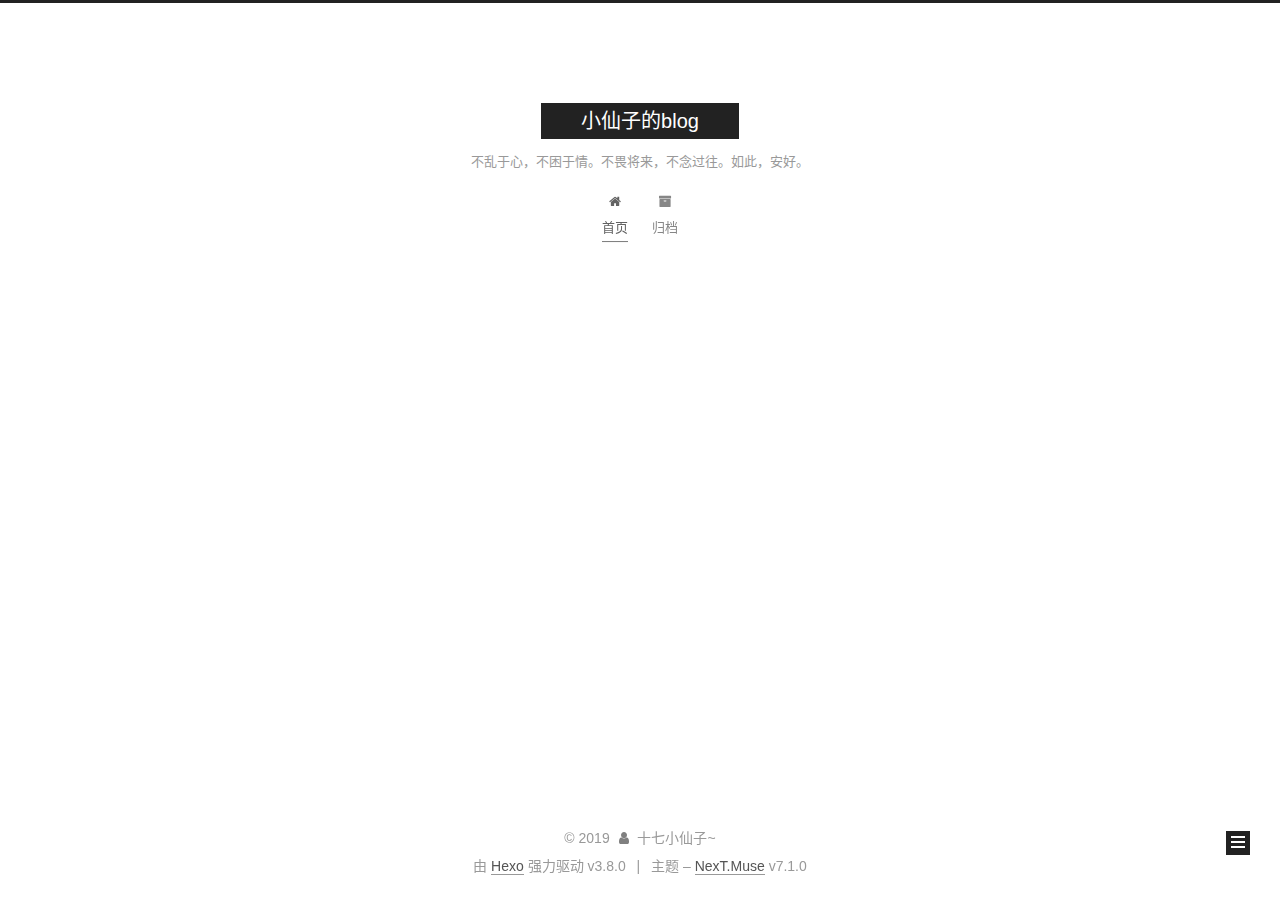
<file: index.html>
<!DOCTYPE html>












  


<html class="theme-next muse use-motion" lang="zh-CN">
<head><meta name="generator" content="Hexo 3.8.0">
  <meta charset="UTF-8">
<meta http-equiv="X-UA-Compatible" content="IE=edge">
<meta name="viewport" content="width=device-width, initial-scale=1, maximum-scale=2">
<meta name="theme-color" content="#222">
























<link rel="stylesheet" href="/lib/font-awesome/css/font-awesome.min.css?v=4.6.2">

<link rel="stylesheet" href="/css/main.css?v=7.1.0">


  <link rel="apple-touch-icon" sizes="180x180" href="/images/apple-touch-icon-next.png?v=7.1.0">


  <link rel="icon" type="image/png" sizes="32x32" href="/images/favicon-32x32-next.png?v=7.1.0">


  <link rel="icon" type="image/png" sizes="16x16" href="/images/favicon-16x16-next.png?v=7.1.0">


  <link rel="mask-icon" href="/images/logo.svg?v=7.1.0" color="#222">







<script id="hexo.configurations">
  var NexT = window.NexT || {};
  var CONFIG = {
    root: '/',
    scheme: 'Muse',
    version: '7.1.0',
    sidebar: {"position":"left","display":"post","offset":12,"onmobile":false,"dimmer":false},
    back2top: true,
    back2top_sidebar: false,
    fancybox: false,
    fastclick: false,
    lazyload: false,
    tabs: true,
    motion: {"enable":true,"async":false,"transition":{"post_block":"fadeIn","post_header":"slideDownIn","post_body":"slideDownIn","coll_header":"slideLeftIn","sidebar":"slideUpIn"}},
    algolia: {
      applicationID: '',
      apiKey: '',
      indexName: '',
      hits: {"per_page":10},
      labels: {"input_placeholder":"Search for Posts","hits_empty":"We didn't find any results for the search: ${query}","hits_stats":"${hits} results found in ${time} ms"}
    }
  };
</script>


  




  <meta name="description" content="某不入流大学大一学生，爱代码，爱民谣，爱赵雷，希望结识更多有趣的朋友！">
<meta name="keywords" content="随笔，文学，程序，人工智能，python">
<meta property="og:type" content="website">
<meta property="og:title" content="小仙子的blog">
<meta property="og:url" content="https://github.com/In-me-the-tiger-sniffs-the-rose/In-me-the-tiger-sniffs-the-rose.github.io/index.html">
<meta property="og:site_name" content="小仙子的blog">
<meta property="og:description" content="某不入流大学大一学生，爱代码，爱民谣，爱赵雷，希望结识更多有趣的朋友！">
<meta property="og:locale" content="zh-CN">
<meta name="twitter:card" content="summary">
<meta name="twitter:title" content="小仙子的blog">
<meta name="twitter:description" content="某不入流大学大一学生，爱代码，爱民谣，爱赵雷，希望结识更多有趣的朋友！">



  <link rel="alternate" href="/atom.xml" title="小仙子的blog" type="application/atom+xml">



  
  
  <link rel="canonical" href="https://github.com/In-me-the-tiger-sniffs-the-rose/In-me-the-tiger-sniffs-the-rose.github.io/">



<script id="page.configurations">
  CONFIG.page = {
    sidebar: "",
  };
</script>

  <title>小仙子的blog</title>
  












  <noscript>
  <style>
  .use-motion .motion-element,
  .use-motion .brand,
  .use-motion .menu-item,
  .sidebar-inner,
  .use-motion .post-block,
  .use-motion .pagination,
  .use-motion .comments,
  .use-motion .post-header,
  .use-motion .post-body,
  .use-motion .collection-title { opacity: initial; }

  .use-motion .logo,
  .use-motion .site-title,
  .use-motion .site-subtitle {
    opacity: initial;
    top: initial;
  }

  .use-motion .logo-line-before i { left: initial; }
  .use-motion .logo-line-after i { right: initial; }
  </style>
</noscript>

</head>

<body itemscope itemtype="http://schema.org/WebPage" lang="zh-CN">

  
  
    
  

  <div class="container sidebar-position-left 
  page-home">
    <div class="headband"></div>

    <header id="header" class="header" itemscope itemtype="http://schema.org/WPHeader">
      <div class="header-inner"><div class="site-brand-wrapper">
  <div class="site-meta">
    

    <div class="custom-logo-site-title">
      <a href="/" class="brand" rel="start">
        <span class="logo-line-before"><i></i></span>
        <span class="site-title">小仙子的blog</span>
        <span class="logo-line-after"><i></i></span>
      </a>
    </div>
    
      
        <p class="site-subtitle">不乱于心，不困于情。不畏将来，不念过往。如此，安好。</p>
      
    
    
  </div>

  <div class="site-nav-toggle">
    <button aria-label="切换导航栏">
      <span class="btn-bar"></span>
      <span class="btn-bar"></span>
      <span class="btn-bar"></span>
    </button>
  </div>
</div>



<nav class="site-nav">
  
    <ul id="menu" class="menu">
      
        
        
        
          
          <li class="menu-item menu-item-home menu-item-active">

    
    
    
      
    

    

    <a href="/" rel="section"><i class="menu-item-icon fa fa-fw fa-home"></i> <br>首页</a>

  </li>
        
        
        
          
          <li class="menu-item menu-item-archives">

    
    
    
      
    

    

    <a href="/archives/" rel="section"><i class="menu-item-icon fa fa-fw fa-archive"></i> <br>归档</a>

  </li>

      
      
    </ul>
  

  
    

  

  
</nav>



  



</div>
    </header>

    


    <main id="main" class="main">
      <div class="main-inner">
        <div class="content-wrap">
          
          <div id="content" class="content">
            
  <section id="posts" class="posts-expand">
    
      

  

  
  
  

  

  <article class="post post-type-normal" itemscope itemtype="http://schema.org/Article">
  
  
  
  <div class="post-block">
    <link itemprop="mainEntityOfPage" href="https://github.com/In-me-the-tiger-sniffs-the-rose/In-me-the-tiger-sniffs-the-rose.github.io/uncategorized/2019/5/1/my-first-blog/">

    <span hidden itemprop="author" itemscope itemtype="http://schema.org/Person">
      <meta itemprop="name" content="十七小仙子~">
      <meta itemprop="description" content="某不入流大学大一学生，爱代码，爱民谣，爱赵雷，希望结识更多有趣的朋友！">
      <meta itemprop="image" content="/images/avatar.gif">
    </span>

    <span hidden itemprop="publisher" itemscope itemtype="http://schema.org/Organization">
      <meta itemprop="name" content="小仙子的blog">
    </span>

    
      <header class="post-header">

        
        
          <h1 class="post-title" itemprop="name headline">
                
                
                <a href="/uncategorized/2019/5/1/my-first-blog/" class="post-title-link" itemprop="url">第一个博客哦！'''my-first-blog'''</a>
              
            
          </h1>
        

        <div class="post-meta">
          <span class="post-time">

            
            
            

            
              <span class="post-meta-item-icon">
                <i class="fa fa-calendar-o"></i>
              </span>
              
                <span class="post-meta-item-text">发表于</span>
              

              
                
              

              <time title="创建时间：2019-05-01 11:01:39 / 修改时间：11:06:11" itemprop="dateCreated datePublished" datetime="2019-05-01T11:01:39+08:00">2019-05-01</time>
            

            
              

              
            
          </span>

          

          
            
            
          

          
          

          

          

          

        </div>
      </header>
    

    
    
    
    <div class="post-body" itemprop="articleBody">

      
      

      
        
          你让我加上文章摘要吗？不可能的。
          <!--noindex-->
          
            <div class="post-button text-center">
              <a class="btn" href="/uncategorized/2019/5/1/my-first-blog/">
                阅读全文 &raquo;
              </a>
            </div>
          
          <!--/noindex-->
        
      
    </div>

    

    
    
    

    

    
      
    
    

    

    <footer class="post-footer">
      

      

      

      
      
        <div class="post-eof"></div>
      
    </footer>
  </div>
  
  
  
  </article>


    
  </section>

  


          </div>
          

        </div>
        
          
  
  <div class="sidebar-toggle">
    <div class="sidebar-toggle-line-wrap">
      <span class="sidebar-toggle-line sidebar-toggle-line-first"></span>
      <span class="sidebar-toggle-line sidebar-toggle-line-middle"></span>
      <span class="sidebar-toggle-line sidebar-toggle-line-last"></span>
    </div>
  </div>

  <aside id="sidebar" class="sidebar">
    <div class="sidebar-inner">

      

      

      <div class="site-overview-wrap sidebar-panel sidebar-panel-active">
        <div class="site-overview">
          <div class="site-author motion-element" itemprop="author" itemscope itemtype="http://schema.org/Person">
            
              <p class="site-author-name" itemprop="name">十七小仙子~</p>
              <div class="site-description motion-element" itemprop="description">某不入流大学大一学生，爱代码，爱民谣，爱赵雷，希望结识更多有趣的朋友！</div>
          </div>

          
            <nav class="site-state motion-element">
              
                <div class="site-state-item site-state-posts">
                
                  <a href="/archives/">
                
                    <span class="site-state-item-count">1</span>
                    <span class="site-state-item-name">日志</span>
                  </a>
                </div>
              

              

              
                
                
                <div class="site-state-item site-state-tags">
                  
                    
                    
                      
                    
                      
                    
                      
                    
                    <span class="site-state-item-count">3</span>
                    <span class="site-state-item-name">标签</span>
                  
                </div>
              
            </nav>
          

          
            <div class="feed-link motion-element">
              <a href="/atom.xml" rel="alternate">
                <i class="fa fa-rss"></i>
                RSS
              </a>
            </div>
          

          

          

          

          
          

          
            
          
          

        </div>
      </div>

      

      

    </div>
  </aside>
  


        
      </div>
    </main>

    <footer id="footer" class="footer">
      <div class="footer-inner">
        <div class="copyright">&copy; <span itemprop="copyrightYear">2019</span>
  <span class="with-love" id="animate">
    <i class="fa fa-user"></i>
  </span>
  <span class="author" itemprop="copyrightHolder">十七小仙子~</span>

  

  
</div>


  <div class="powered-by">由 <a href="https://hexo.io" class="theme-link" rel="noopener" target="_blank">Hexo</a> 强力驱动 v3.8.0</div>



  <span class="post-meta-divider">|</span>



  <div class="theme-info">主题 – <a href="https://theme-next.org" class="theme-link" rel="noopener" target="_blank">NexT.Muse</a> v7.1.0</div>




        








        
      </div>
    </footer>

    
      <div class="back-to-top">
        <i class="fa fa-arrow-up"></i>
        
      </div>
    

    

    

    
  </div>

  

<script>
  if (Object.prototype.toString.call(window.Promise) !== '[object Function]') {
    window.Promise = null;
  }
</script>


























  
  <script src="/lib/jquery/index.js?v=2.1.3"></script>

  
  <script src="/lib/velocity/velocity.min.js?v=1.2.1"></script>

  
  <script src="/lib/velocity/velocity.ui.min.js?v=1.2.1"></script>


  


  <script src="/js/utils.js?v=7.1.0"></script>

  <script src="/js/motion.js?v=7.1.0"></script>



  
  


  <script src="/js/schemes/muse.js?v=7.1.0"></script>



  

  


  <script src="/js/next-boot.js?v=7.1.0"></script>


  

  

  

  



  




  

  

  

  

  

  

  

  

  

  

  

  

  

  

</body>
</html>
</file>
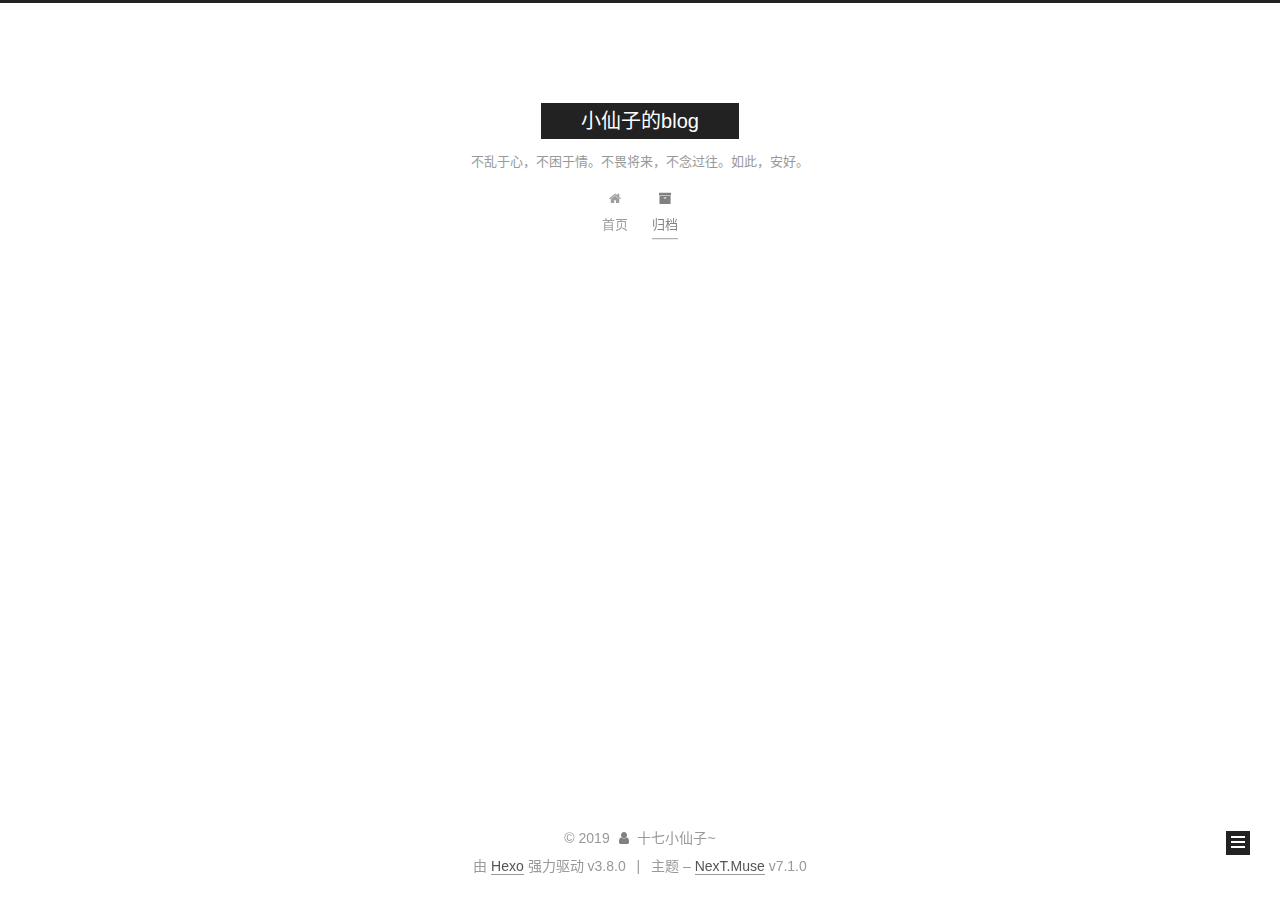
<file: archives/index.html>
<!DOCTYPE html>












  


<html class="theme-next muse use-motion" lang="zh-CN">
<head><meta name="generator" content="Hexo 3.8.0">
  <meta charset="UTF-8">
<meta http-equiv="X-UA-Compatible" content="IE=edge">
<meta name="viewport" content="width=device-width, initial-scale=1, maximum-scale=2">
<meta name="theme-color" content="#222">
























<link rel="stylesheet" href="/lib/font-awesome/css/font-awesome.min.css?v=4.6.2">

<link rel="stylesheet" href="/css/main.css?v=7.1.0">


  <link rel="apple-touch-icon" sizes="180x180" href="/images/apple-touch-icon-next.png?v=7.1.0">


  <link rel="icon" type="image/png" sizes="32x32" href="/images/favicon-32x32-next.png?v=7.1.0">


  <link rel="icon" type="image/png" sizes="16x16" href="/images/favicon-16x16-next.png?v=7.1.0">


  <link rel="mask-icon" href="/images/logo.svg?v=7.1.0" color="#222">







<script id="hexo.configurations">
  var NexT = window.NexT || {};
  var CONFIG = {
    root: '/',
    scheme: 'Muse',
    version: '7.1.0',
    sidebar: {"position":"left","display":"post","offset":12,"onmobile":false,"dimmer":false},
    back2top: true,
    back2top_sidebar: false,
    fancybox: false,
    fastclick: false,
    lazyload: false,
    tabs: true,
    motion: {"enable":true,"async":false,"transition":{"post_block":"fadeIn","post_header":"slideDownIn","post_body":"slideDownIn","coll_header":"slideLeftIn","sidebar":"slideUpIn"}},
    algolia: {
      applicationID: '',
      apiKey: '',
      indexName: '',
      hits: {"per_page":10},
      labels: {"input_placeholder":"Search for Posts","hits_empty":"We didn't find any results for the search: ${query}","hits_stats":"${hits} results found in ${time} ms"}
    }
  };
</script>


  




  <meta name="description" content="某不入流大学大一学生，爱代码，爱民谣，爱赵雷，希望结识更多有趣的朋友！">
<meta name="keywords" content="随笔，文学，程序，人工智能，python">
<meta property="og:type" content="website">
<meta property="og:title" content="小仙子的blog">
<meta property="og:url" content="https://github.com/In-me-the-tiger-sniffs-the-rose/In-me-the-tiger-sniffs-the-rose.github.io/archives/index.html">
<meta property="og:site_name" content="小仙子的blog">
<meta property="og:description" content="某不入流大学大一学生，爱代码，爱民谣，爱赵雷，希望结识更多有趣的朋友！">
<meta property="og:locale" content="zh-CN">
<meta name="twitter:card" content="summary">
<meta name="twitter:title" content="小仙子的blog">
<meta name="twitter:description" content="某不入流大学大一学生，爱代码，爱民谣，爱赵雷，希望结识更多有趣的朋友！">



  <link rel="alternate" href="/atom.xml" title="小仙子的blog" type="application/atom+xml">



  
  
  <link rel="canonical" href="https://github.com/In-me-the-tiger-sniffs-the-rose/In-me-the-tiger-sniffs-the-rose.github.io/archives/">



<script id="page.configurations">
  CONFIG.page = {
    sidebar: "",
  };
</script>

  <title>归档 | 小仙子的blog</title>
  












  <noscript>
  <style>
  .use-motion .motion-element,
  .use-motion .brand,
  .use-motion .menu-item,
  .sidebar-inner,
  .use-motion .post-block,
  .use-motion .pagination,
  .use-motion .comments,
  .use-motion .post-header,
  .use-motion .post-body,
  .use-motion .collection-title { opacity: initial; }

  .use-motion .logo,
  .use-motion .site-title,
  .use-motion .site-subtitle {
    opacity: initial;
    top: initial;
  }

  .use-motion .logo-line-before i { left: initial; }
  .use-motion .logo-line-after i { right: initial; }
  </style>
</noscript>

</head>

<body itemscope itemtype="http://schema.org/WebPage" lang="zh-CN">

  
  
    
  

  <div class="container sidebar-position-left page-archive">
    <div class="headband"></div>

    <header id="header" class="header" itemscope itemtype="http://schema.org/WPHeader">
      <div class="header-inner"><div class="site-brand-wrapper">
  <div class="site-meta">
    

    <div class="custom-logo-site-title">
      <a href="/" class="brand" rel="start">
        <span class="logo-line-before"><i></i></span>
        <span class="site-title">小仙子的blog</span>
        <span class="logo-line-after"><i></i></span>
      </a>
    </div>
    
      
        <p class="site-subtitle">不乱于心，不困于情。不畏将来，不念过往。如此，安好。</p>
      
    
    
  </div>

  <div class="site-nav-toggle">
    <button aria-label="切换导航栏">
      <span class="btn-bar"></span>
      <span class="btn-bar"></span>
      <span class="btn-bar"></span>
    </button>
  </div>
</div>



<nav class="site-nav">
  
    <ul id="menu" class="menu">
      
        
        
        
          
          <li class="menu-item menu-item-home">

    
    
    
      
    

    

    <a href="/" rel="section"><i class="menu-item-icon fa fa-fw fa-home"></i> <br>首页</a>

  </li>
        
        
        
          
          <li class="menu-item menu-item-archives menu-item-active">

    
    
    
      
    

    

    <a href="/archives/" rel="section"><i class="menu-item-icon fa fa-fw fa-archive"></i> <br>归档</a>

  </li>

      
      
    </ul>
  

  
    

    
    
      
      
    
      
      
    
    

  


  

  
</nav>



  



</div>
    </header>

    


    <main id="main" class="main">
      <div class="main-inner">
        <div class="content-wrap">
          
          <div id="content" class="content">
            

  
  
  
  <div class="post-block archive">
    <div id="posts" class="posts-collapse">
      <span class="archive-move-on"></span>

      
      <span class="archive-page-counter">
        
        
        
          
        
        嗯..! 目前共计 1 篇日志。 继续努力。
      </span>
      

      

        
        
        

        
          
          <div class="collection-title">
            <h1 class="archive-year" id="archive-year-2019">2019</h1>
          </div>
        
        

        

  <article class="post post-type-normal" itemscope itemtype="http://schema.org/Article">
    <header class="post-header">

      <h2 class="post-title">
        
          <a class="post-title-link" href="/uncategorized/2019/5/1/my-first-blog/" itemprop="url">
            
              <span itemprop="name">第一个博客哦！'''my-first-blog'''</span>
            
          </a>
        
      </h2>

      <div class="post-meta">
        <time class="post-time" itemprop="dateCreated" datetime="2019-05-01T11:01:39+08:00" content="2019-05-01">
          05-01
        </time>
      </div>

    </header>
  </article>



      

    </div>
  </div>
  
  
  

  



          </div>
          

        </div>
        
          
  
  <div class="sidebar-toggle">
    <div class="sidebar-toggle-line-wrap">
      <span class="sidebar-toggle-line sidebar-toggle-line-first"></span>
      <span class="sidebar-toggle-line sidebar-toggle-line-middle"></span>
      <span class="sidebar-toggle-line sidebar-toggle-line-last"></span>
    </div>
  </div>

  <aside id="sidebar" class="sidebar">
    <div class="sidebar-inner">

      

      

      <div class="site-overview-wrap sidebar-panel sidebar-panel-active">
        <div class="site-overview">
          <div class="site-author motion-element" itemprop="author" itemscope itemtype="http://schema.org/Person">
            
              <p class="site-author-name" itemprop="name">十七小仙子~</p>
              <div class="site-description motion-element" itemprop="description">某不入流大学大一学生，爱代码，爱民谣，爱赵雷，希望结识更多有趣的朋友！</div>
          </div>

          
            <nav class="site-state motion-element">
              
                <div class="site-state-item site-state-posts">
                
                  <a href="/archives/">
                
                    <span class="site-state-item-count">1</span>
                    <span class="site-state-item-name">日志</span>
                  </a>
                </div>
              

              

              
                
                
                <div class="site-state-item site-state-tags">
                  
                    
                    
                      
                    
                      
                    
                      
                    
                    <span class="site-state-item-count">3</span>
                    <span class="site-state-item-name">标签</span>
                  
                </div>
              
            </nav>
          

          
            <div class="feed-link motion-element">
              <a href="/atom.xml" rel="alternate">
                <i class="fa fa-rss"></i>
                RSS
              </a>
            </div>
          

          

          

          

          
          

          
            
          
          

        </div>
      </div>

      

      

    </div>
  </aside>
  


        
      </div>
    </main>

    <footer id="footer" class="footer">
      <div class="footer-inner">
        <div class="copyright">&copy; <span itemprop="copyrightYear">2019</span>
  <span class="with-love" id="animate">
    <i class="fa fa-user"></i>
  </span>
  <span class="author" itemprop="copyrightHolder">十七小仙子~</span>

  

  
</div>


  <div class="powered-by">由 <a href="https://hexo.io" class="theme-link" rel="noopener" target="_blank">Hexo</a> 强力驱动 v3.8.0</div>



  <span class="post-meta-divider">|</span>



  <div class="theme-info">主题 – <a href="https://theme-next.org" class="theme-link" rel="noopener" target="_blank">NexT.Muse</a> v7.1.0</div>




        








        
      </div>
    </footer>

    
      <div class="back-to-top">
        <i class="fa fa-arrow-up"></i>
        
      </div>
    

    

    

    
  </div>

  

<script>
  if (Object.prototype.toString.call(window.Promise) !== '[object Function]') {
    window.Promise = null;
  }
</script>


























  
  <script src="/lib/jquery/index.js?v=2.1.3"></script>

  
  <script src="/lib/velocity/velocity.min.js?v=1.2.1"></script>

  
  <script src="/lib/velocity/velocity.ui.min.js?v=1.2.1"></script>


  


  <script src="/js/utils.js?v=7.1.0"></script>

  <script src="/js/motion.js?v=7.1.0"></script>



  
  


  <script src="/js/schemes/muse.js?v=7.1.0"></script>



  

  


  <script src="/js/next-boot.js?v=7.1.0"></script>


  

  

  

  



  




  

  

  

  

  

  

  

  

  

  

  

  

  

  

</body>
</html>
</file>
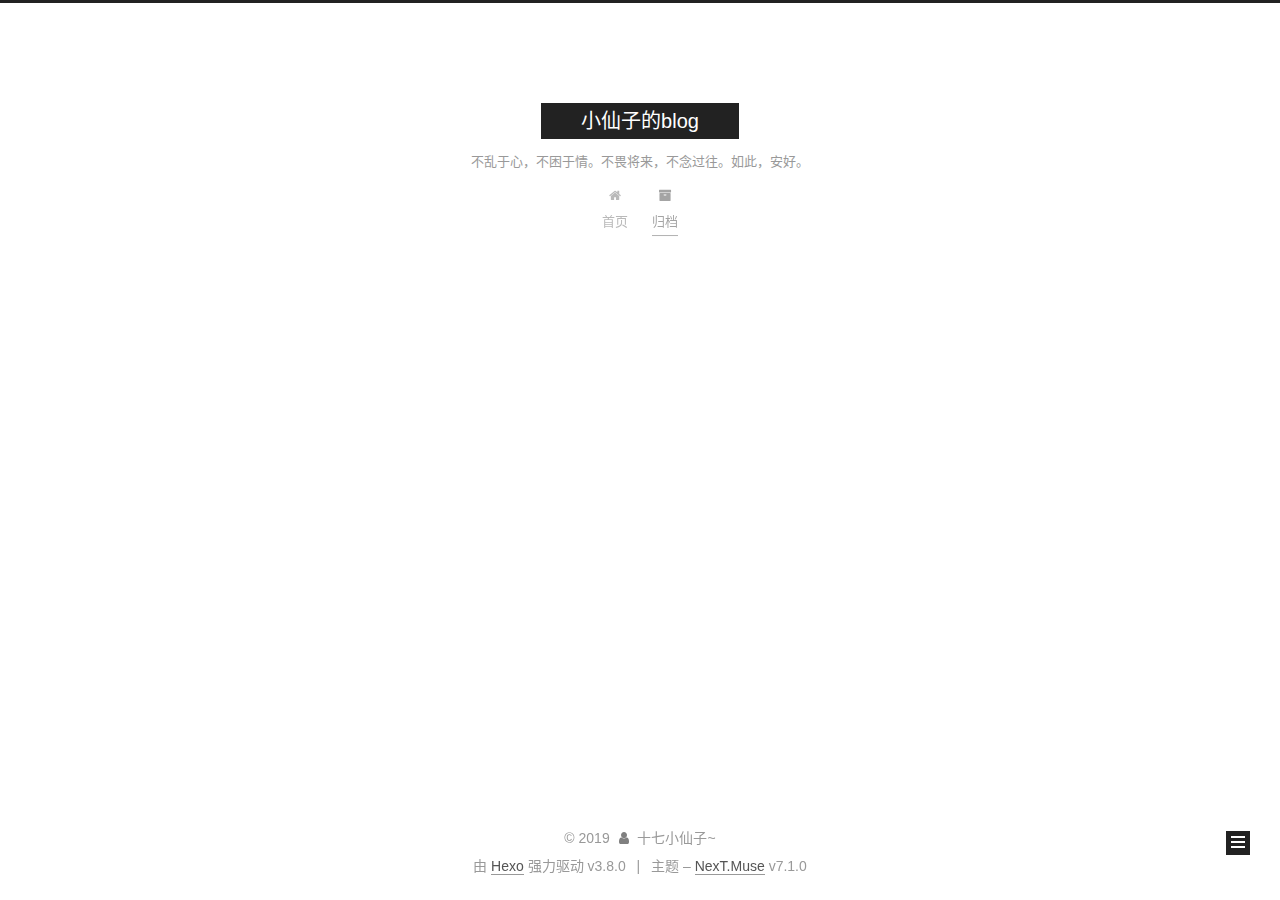
<file: archives/2019/index.html>
<!DOCTYPE html>












  


<html class="theme-next muse use-motion" lang="zh-CN">
<head><meta name="generator" content="Hexo 3.8.0">
  <meta charset="UTF-8">
<meta http-equiv="X-UA-Compatible" content="IE=edge">
<meta name="viewport" content="width=device-width, initial-scale=1, maximum-scale=2">
<meta name="theme-color" content="#222">
























<link rel="stylesheet" href="/lib/font-awesome/css/font-awesome.min.css?v=4.6.2">

<link rel="stylesheet" href="/css/main.css?v=7.1.0">


  <link rel="apple-touch-icon" sizes="180x180" href="/images/apple-touch-icon-next.png?v=7.1.0">


  <link rel="icon" type="image/png" sizes="32x32" href="/images/favicon-32x32-next.png?v=7.1.0">


  <link rel="icon" type="image/png" sizes="16x16" href="/images/favicon-16x16-next.png?v=7.1.0">


  <link rel="mask-icon" href="/images/logo.svg?v=7.1.0" color="#222">







<script id="hexo.configurations">
  var NexT = window.NexT || {};
  var CONFIG = {
    root: '/',
    scheme: 'Muse',
    version: '7.1.0',
    sidebar: {"position":"left","display":"post","offset":12,"onmobile":false,"dimmer":false},
    back2top: true,
    back2top_sidebar: false,
    fancybox: false,
    fastclick: false,
    lazyload: false,
    tabs: true,
    motion: {"enable":true,"async":false,"transition":{"post_block":"fadeIn","post_header":"slideDownIn","post_body":"slideDownIn","coll_header":"slideLeftIn","sidebar":"slideUpIn"}},
    algolia: {
      applicationID: '',
      apiKey: '',
      indexName: '',
      hits: {"per_page":10},
      labels: {"input_placeholder":"Search for Posts","hits_empty":"We didn't find any results for the search: ${query}","hits_stats":"${hits} results found in ${time} ms"}
    }
  };
</script>


  




  <meta name="description" content="某不入流大学大一学生，爱代码，爱民谣，爱赵雷，希望结识更多有趣的朋友！">
<meta name="keywords" content="随笔，文学，程序，人工智能，python">
<meta property="og:type" content="website">
<meta property="og:title" content="小仙子的blog">
<meta property="og:url" content="https://github.com/In-me-the-tiger-sniffs-the-rose/In-me-the-tiger-sniffs-the-rose.github.io/archives/2019/index.html">
<meta property="og:site_name" content="小仙子的blog">
<meta property="og:description" content="某不入流大学大一学生，爱代码，爱民谣，爱赵雷，希望结识更多有趣的朋友！">
<meta property="og:locale" content="zh-CN">
<meta name="twitter:card" content="summary">
<meta name="twitter:title" content="小仙子的blog">
<meta name="twitter:description" content="某不入流大学大一学生，爱代码，爱民谣，爱赵雷，希望结识更多有趣的朋友！">



  <link rel="alternate" href="/atom.xml" title="小仙子的blog" type="application/atom+xml">



  
  
  <link rel="canonical" href="https://github.com/In-me-the-tiger-sniffs-the-rose/In-me-the-tiger-sniffs-the-rose.github.io/archives/2019/">



<script id="page.configurations">
  CONFIG.page = {
    sidebar: "",
  };
</script>

  <title>归档 | 小仙子的blog</title>
  












  <noscript>
  <style>
  .use-motion .motion-element,
  .use-motion .brand,
  .use-motion .menu-item,
  .sidebar-inner,
  .use-motion .post-block,
  .use-motion .pagination,
  .use-motion .comments,
  .use-motion .post-header,
  .use-motion .post-body,
  .use-motion .collection-title { opacity: initial; }

  .use-motion .logo,
  .use-motion .site-title,
  .use-motion .site-subtitle {
    opacity: initial;
    top: initial;
  }

  .use-motion .logo-line-before i { left: initial; }
  .use-motion .logo-line-after i { right: initial; }
  </style>
</noscript>

</head>

<body itemscope itemtype="http://schema.org/WebPage" lang="zh-CN">

  
  
    
  

  <div class="container sidebar-position-left page-archive">
    <div class="headband"></div>

    <header id="header" class="header" itemscope itemtype="http://schema.org/WPHeader">
      <div class="header-inner"><div class="site-brand-wrapper">
  <div class="site-meta">
    

    <div class="custom-logo-site-title">
      <a href="/" class="brand" rel="start">
        <span class="logo-line-before"><i></i></span>
        <span class="site-title">小仙子的blog</span>
        <span class="logo-line-after"><i></i></span>
      </a>
    </div>
    
      
        <p class="site-subtitle">不乱于心，不困于情。不畏将来，不念过往。如此，安好。</p>
      
    
    
  </div>

  <div class="site-nav-toggle">
    <button aria-label="切换导航栏">
      <span class="btn-bar"></span>
      <span class="btn-bar"></span>
      <span class="btn-bar"></span>
    </button>
  </div>
</div>



<nav class="site-nav">
  
    <ul id="menu" class="menu">
      
        
        
        
          
          <li class="menu-item menu-item-home">

    
    
    
      
    

    

    <a href="/" rel="section"><i class="menu-item-icon fa fa-fw fa-home"></i> <br>首页</a>

  </li>
        
        
        
          
          <li class="menu-item menu-item-archives menu-item-active">

    
    
    
      
    

    

    <a href="/archives/" rel="section"><i class="menu-item-icon fa fa-fw fa-archive"></i> <br>归档</a>

  </li>

      
      
    </ul>
  

  
    

    
    
      
      
    
      
      
    
    

  


  

  
</nav>



  



</div>
    </header>

    


    <main id="main" class="main">
      <div class="main-inner">
        <div class="content-wrap">
          
          <div id="content" class="content">
            

  
  
  
  <div class="post-block archive">
    <div id="posts" class="posts-collapse">
      <span class="archive-move-on"></span>

      
      <span class="archive-page-counter">
        
        
        
          
        
        嗯..! 目前共计 1 篇日志。 继续努力。
      </span>
      

      

        
        
        

        
          
          <div class="collection-title">
            <h1 class="archive-year" id="archive-year-2019">2019</h1>
          </div>
        
        

        

  <article class="post post-type-normal" itemscope itemtype="http://schema.org/Article">
    <header class="post-header">

      <h2 class="post-title">
        
          <a class="post-title-link" href="/uncategorized/2019/5/1/my-first-blog/" itemprop="url">
            
              <span itemprop="name">第一个博客哦！'''my-first-blog'''</span>
            
          </a>
        
      </h2>

      <div class="post-meta">
        <time class="post-time" itemprop="dateCreated" datetime="2019-05-01T11:01:39+08:00" content="2019-05-01">
          05-01
        </time>
      </div>

    </header>
  </article>



      

    </div>
  </div>
  
  
  

  



          </div>
          

        </div>
        
          
  
  <div class="sidebar-toggle">
    <div class="sidebar-toggle-line-wrap">
      <span class="sidebar-toggle-line sidebar-toggle-line-first"></span>
      <span class="sidebar-toggle-line sidebar-toggle-line-middle"></span>
      <span class="sidebar-toggle-line sidebar-toggle-line-last"></span>
    </div>
  </div>

  <aside id="sidebar" class="sidebar">
    <div class="sidebar-inner">

      

      

      <div class="site-overview-wrap sidebar-panel sidebar-panel-active">
        <div class="site-overview">
          <div class="site-author motion-element" itemprop="author" itemscope itemtype="http://schema.org/Person">
            
              <p class="site-author-name" itemprop="name">十七小仙子~</p>
              <div class="site-description motion-element" itemprop="description">某不入流大学大一学生，爱代码，爱民谣，爱赵雷，希望结识更多有趣的朋友！</div>
          </div>

          
            <nav class="site-state motion-element">
              
                <div class="site-state-item site-state-posts">
                
                  <a href="/archives/">
                
                    <span class="site-state-item-count">1</span>
                    <span class="site-state-item-name">日志</span>
                  </a>
                </div>
              

              

              
                
                
                <div class="site-state-item site-state-tags">
                  
                    
                    
                      
                    
                      
                    
                      
                    
                    <span class="site-state-item-count">3</span>
                    <span class="site-state-item-name">标签</span>
                  
                </div>
              
            </nav>
          

          
            <div class="feed-link motion-element">
              <a href="/atom.xml" rel="alternate">
                <i class="fa fa-rss"></i>
                RSS
              </a>
            </div>
          

          

          

          

          
          

          
            
          
          

        </div>
      </div>

      

      

    </div>
  </aside>
  


        
      </div>
    </main>

    <footer id="footer" class="footer">
      <div class="footer-inner">
        <div class="copyright">&copy; <span itemprop="copyrightYear">2019</span>
  <span class="with-love" id="animate">
    <i class="fa fa-user"></i>
  </span>
  <span class="author" itemprop="copyrightHolder">十七小仙子~</span>

  

  
</div>


  <div class="powered-by">由 <a href="https://hexo.io" class="theme-link" rel="noopener" target="_blank">Hexo</a> 强力驱动 v3.8.0</div>



  <span class="post-meta-divider">|</span>



  <div class="theme-info">主题 – <a href="https://theme-next.org" class="theme-link" rel="noopener" target="_blank">NexT.Muse</a> v7.1.0</div>




        








        
      </div>
    </footer>

    
      <div class="back-to-top">
        <i class="fa fa-arrow-up"></i>
        
      </div>
    

    

    

    
  </div>

  

<script>
  if (Object.prototype.toString.call(window.Promise) !== '[object Function]') {
    window.Promise = null;
  }
</script>


























  
  <script src="/lib/jquery/index.js?v=2.1.3"></script>

  
  <script src="/lib/velocity/velocity.min.js?v=1.2.1"></script>

  
  <script src="/lib/velocity/velocity.ui.min.js?v=1.2.1"></script>


  


  <script src="/js/utils.js?v=7.1.0"></script>

  <script src="/js/motion.js?v=7.1.0"></script>



  
  


  <script src="/js/schemes/muse.js?v=7.1.0"></script>



  

  


  <script src="/js/next-boot.js?v=7.1.0"></script>


  

  

  

  



  




  

  

  

  

  

  

  

  

  

  

  

  

  

  

</body>
</html>
</file>
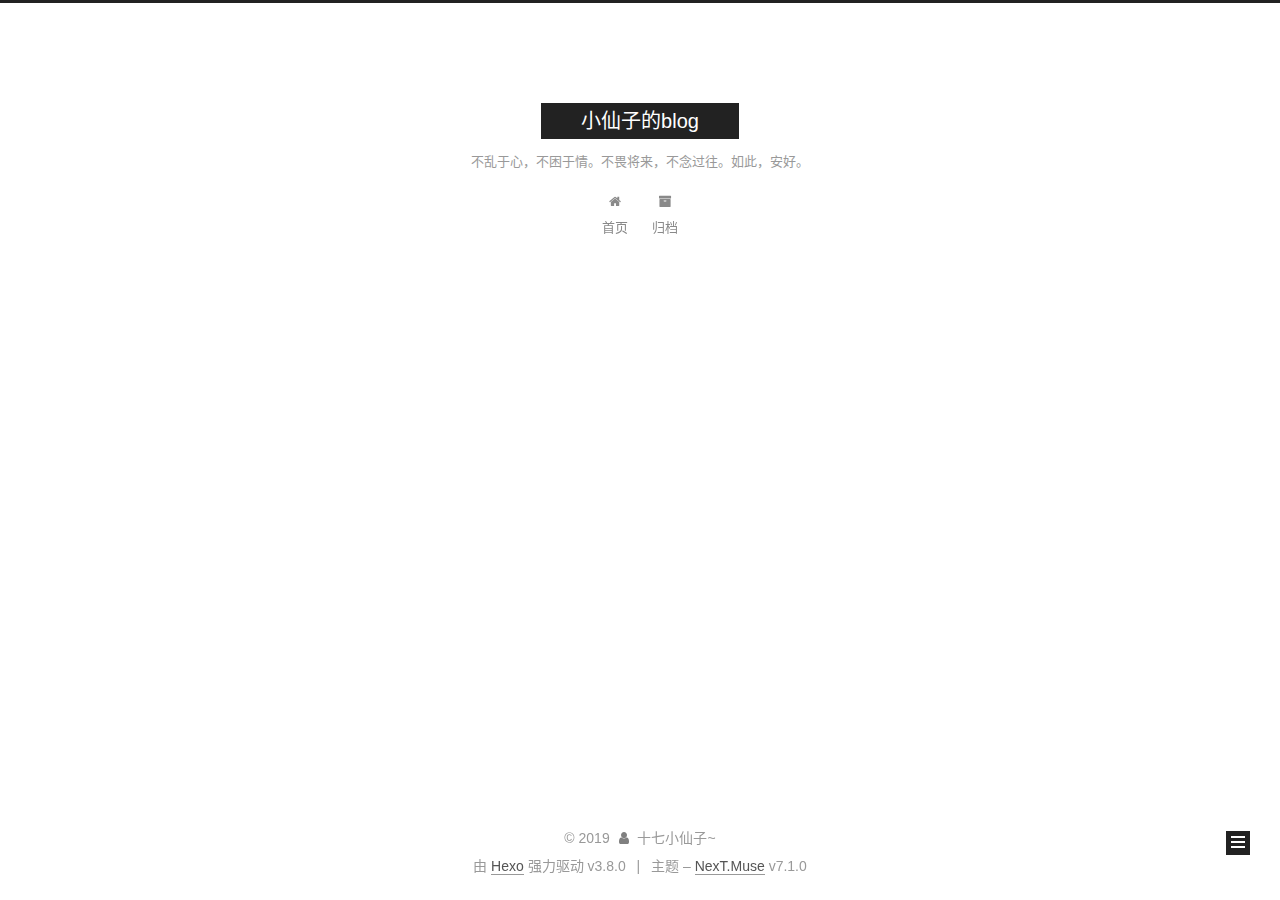
<file: tags/tag1/index.html>
<!DOCTYPE html>












  


<html class="theme-next muse use-motion" lang="zh-CN">
<head><meta name="generator" content="Hexo 3.8.0">
  <meta charset="UTF-8">
<meta http-equiv="X-UA-Compatible" content="IE=edge">
<meta name="viewport" content="width=device-width, initial-scale=1, maximum-scale=2">
<meta name="theme-color" content="#222">
























<link rel="stylesheet" href="/lib/font-awesome/css/font-awesome.min.css?v=4.6.2">

<link rel="stylesheet" href="/css/main.css?v=7.1.0">


  <link rel="apple-touch-icon" sizes="180x180" href="/images/apple-touch-icon-next.png?v=7.1.0">


  <link rel="icon" type="image/png" sizes="32x32" href="/images/favicon-32x32-next.png?v=7.1.0">


  <link rel="icon" type="image/png" sizes="16x16" href="/images/favicon-16x16-next.png?v=7.1.0">


  <link rel="mask-icon" href="/images/logo.svg?v=7.1.0" color="#222">







<script id="hexo.configurations">
  var NexT = window.NexT || {};
  var CONFIG = {
    root: '/',
    scheme: 'Muse',
    version: '7.1.0',
    sidebar: {"position":"left","display":"post","offset":12,"onmobile":false,"dimmer":false},
    back2top: true,
    back2top_sidebar: false,
    fancybox: false,
    fastclick: false,
    lazyload: false,
    tabs: true,
    motion: {"enable":true,"async":false,"transition":{"post_block":"fadeIn","post_header":"slideDownIn","post_body":"slideDownIn","coll_header":"slideLeftIn","sidebar":"slideUpIn"}},
    algolia: {
      applicationID: '',
      apiKey: '',
      indexName: '',
      hits: {"per_page":10},
      labels: {"input_placeholder":"Search for Posts","hits_empty":"We didn't find any results for the search: ${query}","hits_stats":"${hits} results found in ${time} ms"}
    }
  };
</script>


  




  <meta name="description" content="某不入流大学大一学生，爱代码，爱民谣，爱赵雷，希望结识更多有趣的朋友！">
<meta name="keywords" content="随笔，文学，程序，人工智能，python">
<meta property="og:type" content="website">
<meta property="og:title" content="小仙子的blog">
<meta property="og:url" content="https://github.com/In-me-the-tiger-sniffs-the-rose/In-me-the-tiger-sniffs-the-rose.github.io/tags/tag1/index.html">
<meta property="og:site_name" content="小仙子的blog">
<meta property="og:description" content="某不入流大学大一学生，爱代码，爱民谣，爱赵雷，希望结识更多有趣的朋友！">
<meta property="og:locale" content="zh-CN">
<meta name="twitter:card" content="summary">
<meta name="twitter:title" content="小仙子的blog">
<meta name="twitter:description" content="某不入流大学大一学生，爱代码，爱民谣，爱赵雷，希望结识更多有趣的朋友！">



  <link rel="alternate" href="/atom.xml" title="小仙子的blog" type="application/atom+xml">



  
  
  <link rel="canonical" href="https://github.com/In-me-the-tiger-sniffs-the-rose/In-me-the-tiger-sniffs-the-rose.github.io/tags/tag1/">



<script id="page.configurations">
  CONFIG.page = {
    sidebar: "",
  };
</script>

  <title>标签: tag1 | 小仙子的blog</title>
  












  <noscript>
  <style>
  .use-motion .motion-element,
  .use-motion .brand,
  .use-motion .menu-item,
  .sidebar-inner,
  .use-motion .post-block,
  .use-motion .pagination,
  .use-motion .comments,
  .use-motion .post-header,
  .use-motion .post-body,
  .use-motion .collection-title { opacity: initial; }

  .use-motion .logo,
  .use-motion .site-title,
  .use-motion .site-subtitle {
    opacity: initial;
    top: initial;
  }

  .use-motion .logo-line-before i { left: initial; }
  .use-motion .logo-line-after i { right: initial; }
  </style>
</noscript>

</head>

<body itemscope itemtype="http://schema.org/WebPage" lang="zh-CN">

  
  
    
  

  <div class="container sidebar-position-left ">
    <div class="headband"></div>

    <header id="header" class="header" itemscope itemtype="http://schema.org/WPHeader">
      <div class="header-inner"><div class="site-brand-wrapper">
  <div class="site-meta">
    

    <div class="custom-logo-site-title">
      <a href="/" class="brand" rel="start">
        <span class="logo-line-before"><i></i></span>
        <span class="site-title">小仙子的blog</span>
        <span class="logo-line-after"><i></i></span>
      </a>
    </div>
    
      
        <p class="site-subtitle">不乱于心，不困于情。不畏将来，不念过往。如此，安好。</p>
      
    
    
  </div>

  <div class="site-nav-toggle">
    <button aria-label="切换导航栏">
      <span class="btn-bar"></span>
      <span class="btn-bar"></span>
      <span class="btn-bar"></span>
    </button>
  </div>
</div>



<nav class="site-nav">
  
    <ul id="menu" class="menu">
      
        
        
        
          
          <li class="menu-item menu-item-home">

    
    
    
      
    

    

    <a href="/" rel="section"><i class="menu-item-icon fa fa-fw fa-home"></i> <br>首页</a>

  </li>
        
        
        
          
          <li class="menu-item menu-item-archives">

    
    
    
      
    

    

    <a href="/archives/" rel="section"><i class="menu-item-icon fa fa-fw fa-archive"></i> <br>归档</a>

  </li>

      
      
    </ul>
  

  
    

    
    
      
      
    
      
      
    
    

  


  

  
</nav>



  



</div>
    </header>

    


    <main id="main" class="main">
      <div class="main-inner">
        <div class="content-wrap">
          
          <div id="content" class="content">
            

  
  
  
  <div class="post-block tag">

    <div id="posts" class="posts-collapse">
      <div class="collection-title">
        <h1>tag1<small>标签</small>
        </h1>
      </div>

      
        

  <article class="post post-type-normal" itemscope itemtype="http://schema.org/Article">
    <header class="post-header">

      <h2 class="post-title">
        
          <a class="post-title-link" href="/uncategorized/2019/5/1/my-first-blog/" itemprop="url">
            
              <span itemprop="name">第一个博客哦！'''my-first-blog'''</span>
            
          </a>
        
      </h2>

      <div class="post-meta">
        <time class="post-time" itemprop="dateCreated" datetime="2019-05-01T11:01:39+08:00" content="2019-05-01">
          05-01
        </time>
      </div>

    </header>
  </article>


      
    </div>

  </div>
  
  
  

  



          </div>
          

        </div>
        
          
  
  <div class="sidebar-toggle">
    <div class="sidebar-toggle-line-wrap">
      <span class="sidebar-toggle-line sidebar-toggle-line-first"></span>
      <span class="sidebar-toggle-line sidebar-toggle-line-middle"></span>
      <span class="sidebar-toggle-line sidebar-toggle-line-last"></span>
    </div>
  </div>

  <aside id="sidebar" class="sidebar">
    <div class="sidebar-inner">

      

      

      <div class="site-overview-wrap sidebar-panel sidebar-panel-active">
        <div class="site-overview">
          <div class="site-author motion-element" itemprop="author" itemscope itemtype="http://schema.org/Person">
            
              <p class="site-author-name" itemprop="name">十七小仙子~</p>
              <div class="site-description motion-element" itemprop="description">某不入流大学大一学生，爱代码，爱民谣，爱赵雷，希望结识更多有趣的朋友！</div>
          </div>

          
            <nav class="site-state motion-element">
              
                <div class="site-state-item site-state-posts">
                
                  <a href="/archives/">
                
                    <span class="site-state-item-count">1</span>
                    <span class="site-state-item-name">日志</span>
                  </a>
                </div>
              

              

              
                
                
                <div class="site-state-item site-state-tags">
                  
                    
                    
                      
                    
                      
                    
                      
                    
                    <span class="site-state-item-count">3</span>
                    <span class="site-state-item-name">标签</span>
                  
                </div>
              
            </nav>
          

          
            <div class="feed-link motion-element">
              <a href="/atom.xml" rel="alternate">
                <i class="fa fa-rss"></i>
                RSS
              </a>
            </div>
          

          

          

          

          
          

          
            
          
          

        </div>
      </div>

      

      

    </div>
  </aside>
  


        
      </div>
    </main>

    <footer id="footer" class="footer">
      <div class="footer-inner">
        <div class="copyright">&copy; <span itemprop="copyrightYear">2019</span>
  <span class="with-love" id="animate">
    <i class="fa fa-user"></i>
  </span>
  <span class="author" itemprop="copyrightHolder">十七小仙子~</span>

  

  
</div>


  <div class="powered-by">由 <a href="https://hexo.io" class="theme-link" rel="noopener" target="_blank">Hexo</a> 强力驱动 v3.8.0</div>



  <span class="post-meta-divider">|</span>



  <div class="theme-info">主题 – <a href="https://theme-next.org" class="theme-link" rel="noopener" target="_blank">NexT.Muse</a> v7.1.0</div>




        








        
      </div>
    </footer>

    
      <div class="back-to-top">
        <i class="fa fa-arrow-up"></i>
        
      </div>
    

    

    

    
  </div>

  

<script>
  if (Object.prototype.toString.call(window.Promise) !== '[object Function]') {
    window.Promise = null;
  }
</script>


























  
  <script src="/lib/jquery/index.js?v=2.1.3"></script>

  
  <script src="/lib/velocity/velocity.min.js?v=1.2.1"></script>

  
  <script src="/lib/velocity/velocity.ui.min.js?v=1.2.1"></script>


  


  <script src="/js/utils.js?v=7.1.0"></script>

  <script src="/js/motion.js?v=7.1.0"></script>



  
  


  <script src="/js/schemes/muse.js?v=7.1.0"></script>



  

  


  <script src="/js/next-boot.js?v=7.1.0"></script>


  

  

  

  



  




  

  

  

  

  

  

  

  

  

  

  

  

  

  

</body>
</html>
</file>
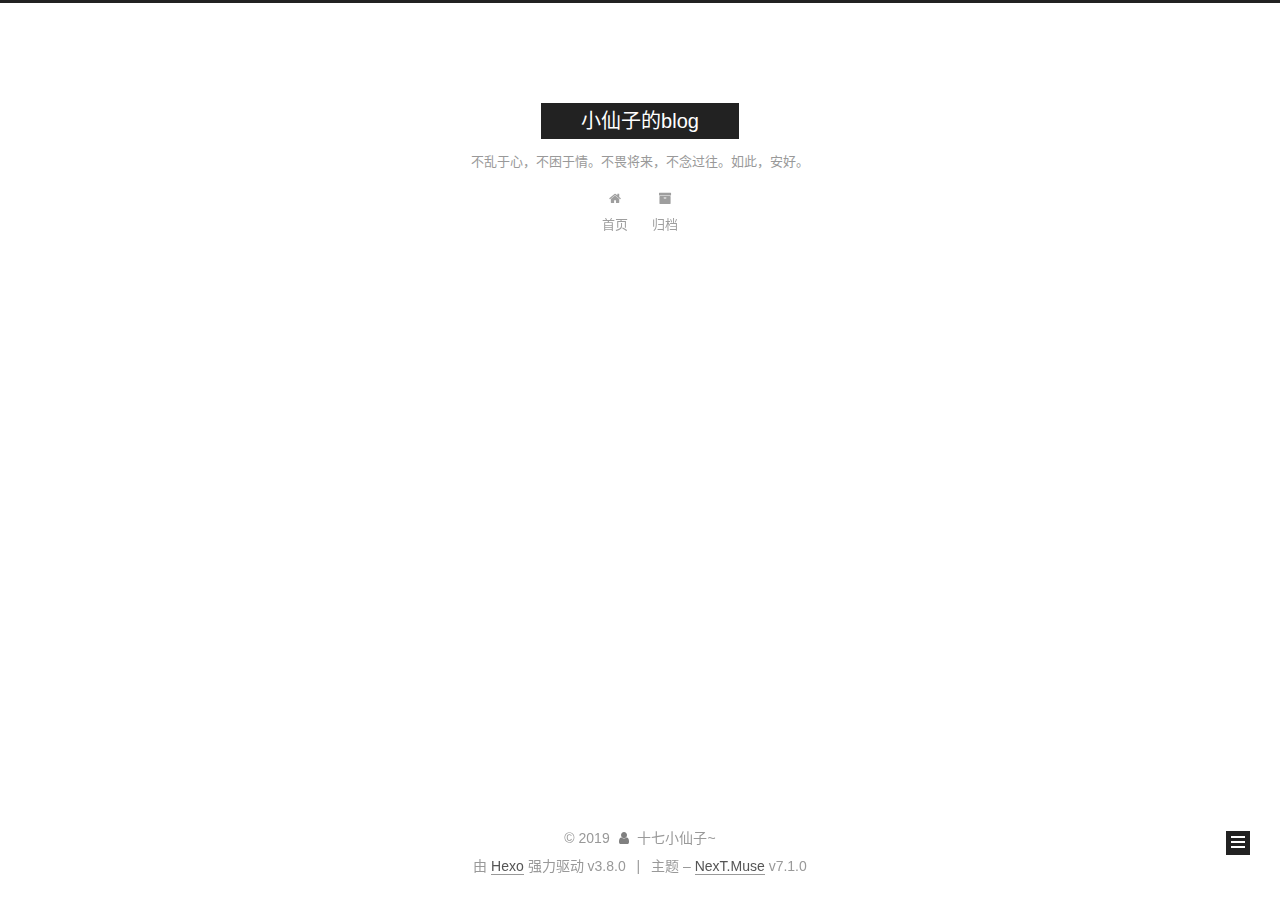
<file: tags/tag2/index.html>
<!DOCTYPE html>












  


<html class="theme-next muse use-motion" lang="zh-CN">
<head><meta name="generator" content="Hexo 3.8.0">
  <meta charset="UTF-8">
<meta http-equiv="X-UA-Compatible" content="IE=edge">
<meta name="viewport" content="width=device-width, initial-scale=1, maximum-scale=2">
<meta name="theme-color" content="#222">
























<link rel="stylesheet" href="/lib/font-awesome/css/font-awesome.min.css?v=4.6.2">

<link rel="stylesheet" href="/css/main.css?v=7.1.0">


  <link rel="apple-touch-icon" sizes="180x180" href="/images/apple-touch-icon-next.png?v=7.1.0">


  <link rel="icon" type="image/png" sizes="32x32" href="/images/favicon-32x32-next.png?v=7.1.0">


  <link rel="icon" type="image/png" sizes="16x16" href="/images/favicon-16x16-next.png?v=7.1.0">


  <link rel="mask-icon" href="/images/logo.svg?v=7.1.0" color="#222">







<script id="hexo.configurations">
  var NexT = window.NexT || {};
  var CONFIG = {
    root: '/',
    scheme: 'Muse',
    version: '7.1.0',
    sidebar: {"position":"left","display":"post","offset":12,"onmobile":false,"dimmer":false},
    back2top: true,
    back2top_sidebar: false,
    fancybox: false,
    fastclick: false,
    lazyload: false,
    tabs: true,
    motion: {"enable":true,"async":false,"transition":{"post_block":"fadeIn","post_header":"slideDownIn","post_body":"slideDownIn","coll_header":"slideLeftIn","sidebar":"slideUpIn"}},
    algolia: {
      applicationID: '',
      apiKey: '',
      indexName: '',
      hits: {"per_page":10},
      labels: {"input_placeholder":"Search for Posts","hits_empty":"We didn't find any results for the search: ${query}","hits_stats":"${hits} results found in ${time} ms"}
    }
  };
</script>


  




  <meta name="description" content="某不入流大学大一学生，爱代码，爱民谣，爱赵雷，希望结识更多有趣的朋友！">
<meta name="keywords" content="随笔，文学，程序，人工智能，python">
<meta property="og:type" content="website">
<meta property="og:title" content="小仙子的blog">
<meta property="og:url" content="https://github.com/In-me-the-tiger-sniffs-the-rose/In-me-the-tiger-sniffs-the-rose.github.io/tags/tag2/index.html">
<meta property="og:site_name" content="小仙子的blog">
<meta property="og:description" content="某不入流大学大一学生，爱代码，爱民谣，爱赵雷，希望结识更多有趣的朋友！">
<meta property="og:locale" content="zh-CN">
<meta name="twitter:card" content="summary">
<meta name="twitter:title" content="小仙子的blog">
<meta name="twitter:description" content="某不入流大学大一学生，爱代码，爱民谣，爱赵雷，希望结识更多有趣的朋友！">



  <link rel="alternate" href="/atom.xml" title="小仙子的blog" type="application/atom+xml">



  
  
  <link rel="canonical" href="https://github.com/In-me-the-tiger-sniffs-the-rose/In-me-the-tiger-sniffs-the-rose.github.io/tags/tag2/">



<script id="page.configurations">
  CONFIG.page = {
    sidebar: "",
  };
</script>

  <title>标签: tag2 | 小仙子的blog</title>
  












  <noscript>
  <style>
  .use-motion .motion-element,
  .use-motion .brand,
  .use-motion .menu-item,
  .sidebar-inner,
  .use-motion .post-block,
  .use-motion .pagination,
  .use-motion .comments,
  .use-motion .post-header,
  .use-motion .post-body,
  .use-motion .collection-title { opacity: initial; }

  .use-motion .logo,
  .use-motion .site-title,
  .use-motion .site-subtitle {
    opacity: initial;
    top: initial;
  }

  .use-motion .logo-line-before i { left: initial; }
  .use-motion .logo-line-after i { right: initial; }
  </style>
</noscript>

</head>

<body itemscope itemtype="http://schema.org/WebPage" lang="zh-CN">

  
  
    
  

  <div class="container sidebar-position-left ">
    <div class="headband"></div>

    <header id="header" class="header" itemscope itemtype="http://schema.org/WPHeader">
      <div class="header-inner"><div class="site-brand-wrapper">
  <div class="site-meta">
    

    <div class="custom-logo-site-title">
      <a href="/" class="brand" rel="start">
        <span class="logo-line-before"><i></i></span>
        <span class="site-title">小仙子的blog</span>
        <span class="logo-line-after"><i></i></span>
      </a>
    </div>
    
      
        <p class="site-subtitle">不乱于心，不困于情。不畏将来，不念过往。如此，安好。</p>
      
    
    
  </div>

  <div class="site-nav-toggle">
    <button aria-label="切换导航栏">
      <span class="btn-bar"></span>
      <span class="btn-bar"></span>
      <span class="btn-bar"></span>
    </button>
  </div>
</div>



<nav class="site-nav">
  
    <ul id="menu" class="menu">
      
        
        
        
          
          <li class="menu-item menu-item-home">

    
    
    
      
    

    

    <a href="/" rel="section"><i class="menu-item-icon fa fa-fw fa-home"></i> <br>首页</a>

  </li>
        
        
        
          
          <li class="menu-item menu-item-archives">

    
    
    
      
    

    

    <a href="/archives/" rel="section"><i class="menu-item-icon fa fa-fw fa-archive"></i> <br>归档</a>

  </li>

      
      
    </ul>
  

  
    

    
    
      
      
    
      
      
    
    

  


  

  
</nav>



  



</div>
    </header>

    


    <main id="main" class="main">
      <div class="main-inner">
        <div class="content-wrap">
          
          <div id="content" class="content">
            

  
  
  
  <div class="post-block tag">

    <div id="posts" class="posts-collapse">
      <div class="collection-title">
        <h1>tag2<small>标签</small>
        </h1>
      </div>

      
        

  <article class="post post-type-normal" itemscope itemtype="http://schema.org/Article">
    <header class="post-header">

      <h2 class="post-title">
        
          <a class="post-title-link" href="/uncategorized/2019/5/1/my-first-blog/" itemprop="url">
            
              <span itemprop="name">第一个博客哦！'''my-first-blog'''</span>
            
          </a>
        
      </h2>

      <div class="post-meta">
        <time class="post-time" itemprop="dateCreated" datetime="2019-05-01T11:01:39+08:00" content="2019-05-01">
          05-01
        </time>
      </div>

    </header>
  </article>


      
    </div>

  </div>
  
  
  

  



          </div>
          

        </div>
        
          
  
  <div class="sidebar-toggle">
    <div class="sidebar-toggle-line-wrap">
      <span class="sidebar-toggle-line sidebar-toggle-line-first"></span>
      <span class="sidebar-toggle-line sidebar-toggle-line-middle"></span>
      <span class="sidebar-toggle-line sidebar-toggle-line-last"></span>
    </div>
  </div>

  <aside id="sidebar" class="sidebar">
    <div class="sidebar-inner">

      

      

      <div class="site-overview-wrap sidebar-panel sidebar-panel-active">
        <div class="site-overview">
          <div class="site-author motion-element" itemprop="author" itemscope itemtype="http://schema.org/Person">
            
              <p class="site-author-name" itemprop="name">十七小仙子~</p>
              <div class="site-description motion-element" itemprop="description">某不入流大学大一学生，爱代码，爱民谣，爱赵雷，希望结识更多有趣的朋友！</div>
          </div>

          
            <nav class="site-state motion-element">
              
                <div class="site-state-item site-state-posts">
                
                  <a href="/archives/">
                
                    <span class="site-state-item-count">1</span>
                    <span class="site-state-item-name">日志</span>
                  </a>
                </div>
              

              

              
                
                
                <div class="site-state-item site-state-tags">
                  
                    
                    
                      
                    
                      
                    
                      
                    
                    <span class="site-state-item-count">3</span>
                    <span class="site-state-item-name">标签</span>
                  
                </div>
              
            </nav>
          

          
            <div class="feed-link motion-element">
              <a href="/atom.xml" rel="alternate">
                <i class="fa fa-rss"></i>
                RSS
              </a>
            </div>
          

          

          

          

          
          

          
            
          
          

        </div>
      </div>

      

      

    </div>
  </aside>
  


        
      </div>
    </main>

    <footer id="footer" class="footer">
      <div class="footer-inner">
        <div class="copyright">&copy; <span itemprop="copyrightYear">2019</span>
  <span class="with-love" id="animate">
    <i class="fa fa-user"></i>
  </span>
  <span class="author" itemprop="copyrightHolder">十七小仙子~</span>

  

  
</div>


  <div class="powered-by">由 <a href="https://hexo.io" class="theme-link" rel="noopener" target="_blank">Hexo</a> 强力驱动 v3.8.0</div>



  <span class="post-meta-divider">|</span>



  <div class="theme-info">主题 – <a href="https://theme-next.org" class="theme-link" rel="noopener" target="_blank">NexT.Muse</a> v7.1.0</div>




        








        
      </div>
    </footer>

    
      <div class="back-to-top">
        <i class="fa fa-arrow-up"></i>
        
      </div>
    

    

    

    
  </div>

  

<script>
  if (Object.prototype.toString.call(window.Promise) !== '[object Function]') {
    window.Promise = null;
  }
</script>


























  
  <script src="/lib/jquery/index.js?v=2.1.3"></script>

  
  <script src="/lib/velocity/velocity.min.js?v=1.2.1"></script>

  
  <script src="/lib/velocity/velocity.ui.min.js?v=1.2.1"></script>


  


  <script src="/js/utils.js?v=7.1.0"></script>

  <script src="/js/motion.js?v=7.1.0"></script>



  
  


  <script src="/js/schemes/muse.js?v=7.1.0"></script>



  

  


  <script src="/js/next-boot.js?v=7.1.0"></script>


  

  

  

  



  




  

  

  

  

  

  

  

  

  

  

  

  

  

  

</body>
</html>
</file>
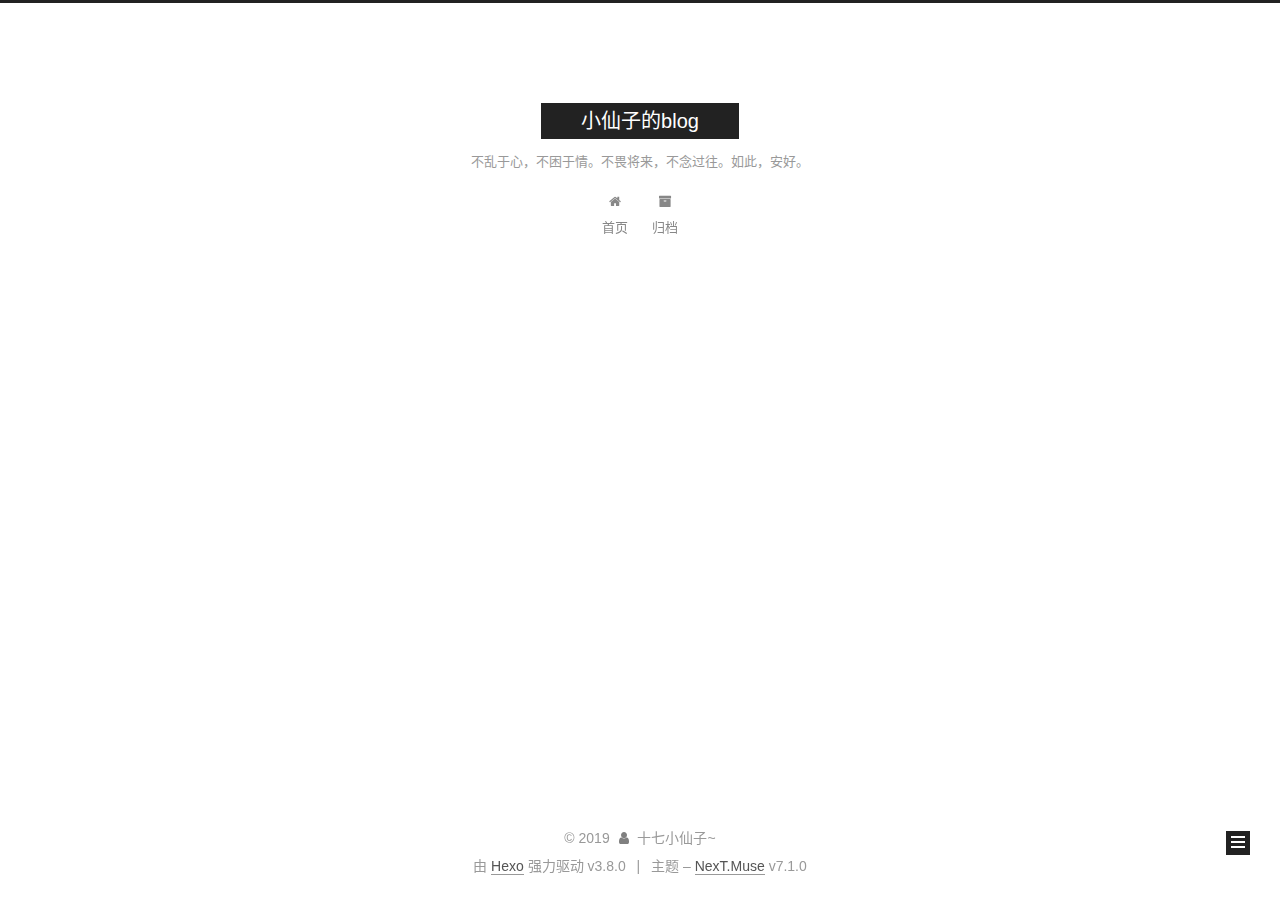
<file: tags/tag3/index.html>
<!DOCTYPE html>












  


<html class="theme-next muse use-motion" lang="zh-CN">
<head><meta name="generator" content="Hexo 3.8.0">
  <meta charset="UTF-8">
<meta http-equiv="X-UA-Compatible" content="IE=edge">
<meta name="viewport" content="width=device-width, initial-scale=1, maximum-scale=2">
<meta name="theme-color" content="#222">
























<link rel="stylesheet" href="/lib/font-awesome/css/font-awesome.min.css?v=4.6.2">

<link rel="stylesheet" href="/css/main.css?v=7.1.0">


  <link rel="apple-touch-icon" sizes="180x180" href="/images/apple-touch-icon-next.png?v=7.1.0">


  <link rel="icon" type="image/png" sizes="32x32" href="/images/favicon-32x32-next.png?v=7.1.0">


  <link rel="icon" type="image/png" sizes="16x16" href="/images/favicon-16x16-next.png?v=7.1.0">


  <link rel="mask-icon" href="/images/logo.svg?v=7.1.0" color="#222">







<script id="hexo.configurations">
  var NexT = window.NexT || {};
  var CONFIG = {
    root: '/',
    scheme: 'Muse',
    version: '7.1.0',
    sidebar: {"position":"left","display":"post","offset":12,"onmobile":false,"dimmer":false},
    back2top: true,
    back2top_sidebar: false,
    fancybox: false,
    fastclick: false,
    lazyload: false,
    tabs: true,
    motion: {"enable":true,"async":false,"transition":{"post_block":"fadeIn","post_header":"slideDownIn","post_body":"slideDownIn","coll_header":"slideLeftIn","sidebar":"slideUpIn"}},
    algolia: {
      applicationID: '',
      apiKey: '',
      indexName: '',
      hits: {"per_page":10},
      labels: {"input_placeholder":"Search for Posts","hits_empty":"We didn't find any results for the search: ${query}","hits_stats":"${hits} results found in ${time} ms"}
    }
  };
</script>


  




  <meta name="description" content="某不入流大学大一学生，爱代码，爱民谣，爱赵雷，希望结识更多有趣的朋友！">
<meta name="keywords" content="随笔，文学，程序，人工智能，python">
<meta property="og:type" content="website">
<meta property="og:title" content="小仙子的blog">
<meta property="og:url" content="https://github.com/In-me-the-tiger-sniffs-the-rose/In-me-the-tiger-sniffs-the-rose.github.io/tags/tag3/index.html">
<meta property="og:site_name" content="小仙子的blog">
<meta property="og:description" content="某不入流大学大一学生，爱代码，爱民谣，爱赵雷，希望结识更多有趣的朋友！">
<meta property="og:locale" content="zh-CN">
<meta name="twitter:card" content="summary">
<meta name="twitter:title" content="小仙子的blog">
<meta name="twitter:description" content="某不入流大学大一学生，爱代码，爱民谣，爱赵雷，希望结识更多有趣的朋友！">



  <link rel="alternate" href="/atom.xml" title="小仙子的blog" type="application/atom+xml">



  
  
  <link rel="canonical" href="https://github.com/In-me-the-tiger-sniffs-the-rose/In-me-the-tiger-sniffs-the-rose.github.io/tags/tag3/">



<script id="page.configurations">
  CONFIG.page = {
    sidebar: "",
  };
</script>

  <title>标签: tag3 | 小仙子的blog</title>
  












  <noscript>
  <style>
  .use-motion .motion-element,
  .use-motion .brand,
  .use-motion .menu-item,
  .sidebar-inner,
  .use-motion .post-block,
  .use-motion .pagination,
  .use-motion .comments,
  .use-motion .post-header,
  .use-motion .post-body,
  .use-motion .collection-title { opacity: initial; }

  .use-motion .logo,
  .use-motion .site-title,
  .use-motion .site-subtitle {
    opacity: initial;
    top: initial;
  }

  .use-motion .logo-line-before i { left: initial; }
  .use-motion .logo-line-after i { right: initial; }
  </style>
</noscript>

</head>

<body itemscope itemtype="http://schema.org/WebPage" lang="zh-CN">

  
  
    
  

  <div class="container sidebar-position-left ">
    <div class="headband"></div>

    <header id="header" class="header" itemscope itemtype="http://schema.org/WPHeader">
      <div class="header-inner"><div class="site-brand-wrapper">
  <div class="site-meta">
    

    <div class="custom-logo-site-title">
      <a href="/" class="brand" rel="start">
        <span class="logo-line-before"><i></i></span>
        <span class="site-title">小仙子的blog</span>
        <span class="logo-line-after"><i></i></span>
      </a>
    </div>
    
      
        <p class="site-subtitle">不乱于心，不困于情。不畏将来，不念过往。如此，安好。</p>
      
    
    
  </div>

  <div class="site-nav-toggle">
    <button aria-label="切换导航栏">
      <span class="btn-bar"></span>
      <span class="btn-bar"></span>
      <span class="btn-bar"></span>
    </button>
  </div>
</div>



<nav class="site-nav">
  
    <ul id="menu" class="menu">
      
        
        
        
          
          <li class="menu-item menu-item-home">

    
    
    
      
    

    

    <a href="/" rel="section"><i class="menu-item-icon fa fa-fw fa-home"></i> <br>首页</a>

  </li>
        
        
        
          
          <li class="menu-item menu-item-archives">

    
    
    
      
    

    

    <a href="/archives/" rel="section"><i class="menu-item-icon fa fa-fw fa-archive"></i> <br>归档</a>

  </li>

      
      
    </ul>
  

  
    

    
    
      
      
    
      
      
    
    

  


  

  
</nav>



  



</div>
    </header>

    


    <main id="main" class="main">
      <div class="main-inner">
        <div class="content-wrap">
          
          <div id="content" class="content">
            

  
  
  
  <div class="post-block tag">

    <div id="posts" class="posts-collapse">
      <div class="collection-title">
        <h1>tag3<small>标签</small>
        </h1>
      </div>

      
        

  <article class="post post-type-normal" itemscope itemtype="http://schema.org/Article">
    <header class="post-header">

      <h2 class="post-title">
        
          <a class="post-title-link" href="/uncategorized/2019/5/1/my-first-blog/" itemprop="url">
            
              <span itemprop="name">第一个博客哦！'''my-first-blog'''</span>
            
          </a>
        
      </h2>

      <div class="post-meta">
        <time class="post-time" itemprop="dateCreated" datetime="2019-05-01T11:01:39+08:00" content="2019-05-01">
          05-01
        </time>
      </div>

    </header>
  </article>


      
    </div>

  </div>
  
  
  

  



          </div>
          

        </div>
        
          
  
  <div class="sidebar-toggle">
    <div class="sidebar-toggle-line-wrap">
      <span class="sidebar-toggle-line sidebar-toggle-line-first"></span>
      <span class="sidebar-toggle-line sidebar-toggle-line-middle"></span>
      <span class="sidebar-toggle-line sidebar-toggle-line-last"></span>
    </div>
  </div>

  <aside id="sidebar" class="sidebar">
    <div class="sidebar-inner">

      

      

      <div class="site-overview-wrap sidebar-panel sidebar-panel-active">
        <div class="site-overview">
          <div class="site-author motion-element" itemprop="author" itemscope itemtype="http://schema.org/Person">
            
              <p class="site-author-name" itemprop="name">十七小仙子~</p>
              <div class="site-description motion-element" itemprop="description">某不入流大学大一学生，爱代码，爱民谣，爱赵雷，希望结识更多有趣的朋友！</div>
          </div>

          
            <nav class="site-state motion-element">
              
                <div class="site-state-item site-state-posts">
                
                  <a href="/archives/">
                
                    <span class="site-state-item-count">1</span>
                    <span class="site-state-item-name">日志</span>
                  </a>
                </div>
              

              

              
                
                
                <div class="site-state-item site-state-tags">
                  
                    
                    
                      
                    
                      
                    
                      
                    
                    <span class="site-state-item-count">3</span>
                    <span class="site-state-item-name">标签</span>
                  
                </div>
              
            </nav>
          

          
            <div class="feed-link motion-element">
              <a href="/atom.xml" rel="alternate">
                <i class="fa fa-rss"></i>
                RSS
              </a>
            </div>
          

          

          

          

          
          

          
            
          
          

        </div>
      </div>

      

      

    </div>
  </aside>
  


        
      </div>
    </main>

    <footer id="footer" class="footer">
      <div class="footer-inner">
        <div class="copyright">&copy; <span itemprop="copyrightYear">2019</span>
  <span class="with-love" id="animate">
    <i class="fa fa-user"></i>
  </span>
  <span class="author" itemprop="copyrightHolder">十七小仙子~</span>

  

  
</div>


  <div class="powered-by">由 <a href="https://hexo.io" class="theme-link" rel="noopener" target="_blank">Hexo</a> 强力驱动 v3.8.0</div>



  <span class="post-meta-divider">|</span>



  <div class="theme-info">主题 – <a href="https://theme-next.org" class="theme-link" rel="noopener" target="_blank">NexT.Muse</a> v7.1.0</div>




        








        
      </div>
    </footer>

    
      <div class="back-to-top">
        <i class="fa fa-arrow-up"></i>
        
      </div>
    

    

    

    
  </div>

  

<script>
  if (Object.prototype.toString.call(window.Promise) !== '[object Function]') {
    window.Promise = null;
  }
</script>


























  
  <script src="/lib/jquery/index.js?v=2.1.3"></script>

  
  <script src="/lib/velocity/velocity.min.js?v=1.2.1"></script>

  
  <script src="/lib/velocity/velocity.ui.min.js?v=1.2.1"></script>


  


  <script src="/js/utils.js?v=7.1.0"></script>

  <script src="/js/motion.js?v=7.1.0"></script>



  
  


  <script src="/js/schemes/muse.js?v=7.1.0"></script>



  

  


  <script src="/js/next-boot.js?v=7.1.0"></script>


  

  

  

  



  




  

  

  

  

  

  

  

  

  

  

  

  

  

  

</body>
</html>
</file>
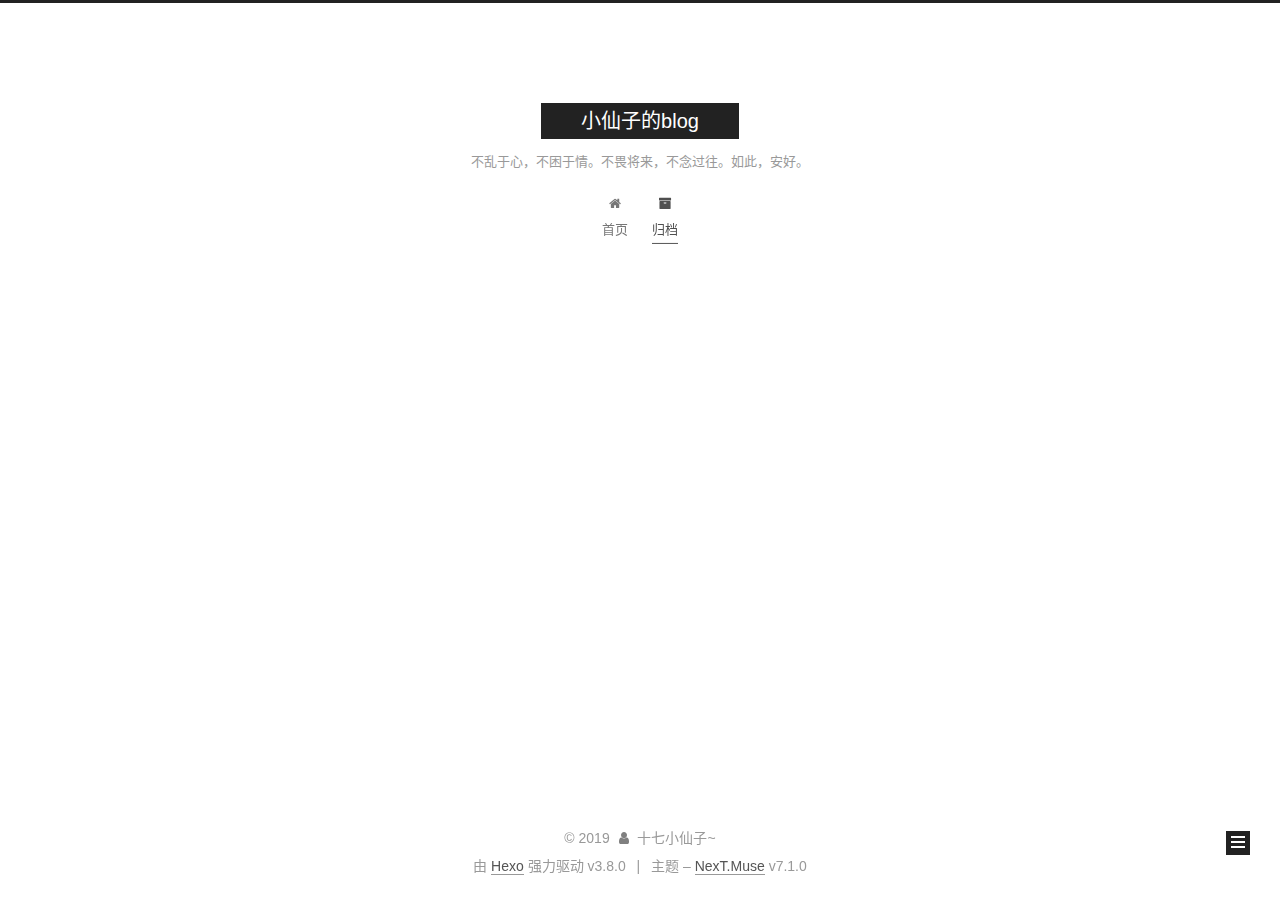
<file: archives/2019/05/index.html>
<!DOCTYPE html>












  


<html class="theme-next muse use-motion" lang="zh-CN">
<head><meta name="generator" content="Hexo 3.8.0">
  <meta charset="UTF-8">
<meta http-equiv="X-UA-Compatible" content="IE=edge">
<meta name="viewport" content="width=device-width, initial-scale=1, maximum-scale=2">
<meta name="theme-color" content="#222">
























<link rel="stylesheet" href="/lib/font-awesome/css/font-awesome.min.css?v=4.6.2">

<link rel="stylesheet" href="/css/main.css?v=7.1.0">


  <link rel="apple-touch-icon" sizes="180x180" href="/images/apple-touch-icon-next.png?v=7.1.0">


  <link rel="icon" type="image/png" sizes="32x32" href="/images/favicon-32x32-next.png?v=7.1.0">


  <link rel="icon" type="image/png" sizes="16x16" href="/images/favicon-16x16-next.png?v=7.1.0">


  <link rel="mask-icon" href="/images/logo.svg?v=7.1.0" color="#222">







<script id="hexo.configurations">
  var NexT = window.NexT || {};
  var CONFIG = {
    root: '/',
    scheme: 'Muse',
    version: '7.1.0',
    sidebar: {"position":"left","display":"post","offset":12,"onmobile":false,"dimmer":false},
    back2top: true,
    back2top_sidebar: false,
    fancybox: false,
    fastclick: false,
    lazyload: false,
    tabs: true,
    motion: {"enable":true,"async":false,"transition":{"post_block":"fadeIn","post_header":"slideDownIn","post_body":"slideDownIn","coll_header":"slideLeftIn","sidebar":"slideUpIn"}},
    algolia: {
      applicationID: '',
      apiKey: '',
      indexName: '',
      hits: {"per_page":10},
      labels: {"input_placeholder":"Search for Posts","hits_empty":"We didn't find any results for the search: ${query}","hits_stats":"${hits} results found in ${time} ms"}
    }
  };
</script>


  




  <meta name="description" content="某不入流大学大一学生，爱代码，爱民谣，爱赵雷，希望结识更多有趣的朋友！">
<meta name="keywords" content="随笔，文学，程序，人工智能，python">
<meta property="og:type" content="website">
<meta property="og:title" content="小仙子的blog">
<meta property="og:url" content="https://github.com/In-me-the-tiger-sniffs-the-rose/In-me-the-tiger-sniffs-the-rose.github.io/archives/2019/05/index.html">
<meta property="og:site_name" content="小仙子的blog">
<meta property="og:description" content="某不入流大学大一学生，爱代码，爱民谣，爱赵雷，希望结识更多有趣的朋友！">
<meta property="og:locale" content="zh-CN">
<meta name="twitter:card" content="summary">
<meta name="twitter:title" content="小仙子的blog">
<meta name="twitter:description" content="某不入流大学大一学生，爱代码，爱民谣，爱赵雷，希望结识更多有趣的朋友！">



  <link rel="alternate" href="/atom.xml" title="小仙子的blog" type="application/atom+xml">



  
  
  <link rel="canonical" href="https://github.com/In-me-the-tiger-sniffs-the-rose/In-me-the-tiger-sniffs-the-rose.github.io/archives/2019/05/">



<script id="page.configurations">
  CONFIG.page = {
    sidebar: "",
  };
</script>

  <title>归档 | 小仙子的blog</title>
  












  <noscript>
  <style>
  .use-motion .motion-element,
  .use-motion .brand,
  .use-motion .menu-item,
  .sidebar-inner,
  .use-motion .post-block,
  .use-motion .pagination,
  .use-motion .comments,
  .use-motion .post-header,
  .use-motion .post-body,
  .use-motion .collection-title { opacity: initial; }

  .use-motion .logo,
  .use-motion .site-title,
  .use-motion .site-subtitle {
    opacity: initial;
    top: initial;
  }

  .use-motion .logo-line-before i { left: initial; }
  .use-motion .logo-line-after i { right: initial; }
  </style>
</noscript>

</head>

<body itemscope itemtype="http://schema.org/WebPage" lang="zh-CN">

  
  
    
  

  <div class="container sidebar-position-left page-archive">
    <div class="headband"></div>

    <header id="header" class="header" itemscope itemtype="http://schema.org/WPHeader">
      <div class="header-inner"><div class="site-brand-wrapper">
  <div class="site-meta">
    

    <div class="custom-logo-site-title">
      <a href="/" class="brand" rel="start">
        <span class="logo-line-before"><i></i></span>
        <span class="site-title">小仙子的blog</span>
        <span class="logo-line-after"><i></i></span>
      </a>
    </div>
    
      
        <p class="site-subtitle">不乱于心，不困于情。不畏将来，不念过往。如此，安好。</p>
      
    
    
  </div>

  <div class="site-nav-toggle">
    <button aria-label="切换导航栏">
      <span class="btn-bar"></span>
      <span class="btn-bar"></span>
      <span class="btn-bar"></span>
    </button>
  </div>
</div>



<nav class="site-nav">
  
    <ul id="menu" class="menu">
      
        
        
        
          
          <li class="menu-item menu-item-home">

    
    
    
      
    

    

    <a href="/" rel="section"><i class="menu-item-icon fa fa-fw fa-home"></i> <br>首页</a>

  </li>
        
        
        
          
          <li class="menu-item menu-item-archives menu-item-active">

    
    
    
      
    

    

    <a href="/archives/" rel="section"><i class="menu-item-icon fa fa-fw fa-archive"></i> <br>归档</a>

  </li>

      
      
    </ul>
  

  
    

    
    
      
      
    
      
      
    
    

  


  

  
</nav>



  



</div>
    </header>

    


    <main id="main" class="main">
      <div class="main-inner">
        <div class="content-wrap">
          
          <div id="content" class="content">
            

  
  
  
  <div class="post-block archive">
    <div id="posts" class="posts-collapse">
      <span class="archive-move-on"></span>

      
      <span class="archive-page-counter">
        
        
        
          
        
        嗯..! 目前共计 1 篇日志。 继续努力。
      </span>
      

      

        
        
        

        
          
          <div class="collection-title">
            <h1 class="archive-year" id="archive-year-2019">2019</h1>
          </div>
        
        

        

  <article class="post post-type-normal" itemscope itemtype="http://schema.org/Article">
    <header class="post-header">

      <h2 class="post-title">
        
          <a class="post-title-link" href="/uncategorized/2019/5/1/my-first-blog/" itemprop="url">
            
              <span itemprop="name">第一个博客哦！'''my-first-blog'''</span>
            
          </a>
        
      </h2>

      <div class="post-meta">
        <time class="post-time" itemprop="dateCreated" datetime="2019-05-01T11:01:39+08:00" content="2019-05-01">
          05-01
        </time>
      </div>

    </header>
  </article>



      

    </div>
  </div>
  
  
  

  



          </div>
          

        </div>
        
          
  
  <div class="sidebar-toggle">
    <div class="sidebar-toggle-line-wrap">
      <span class="sidebar-toggle-line sidebar-toggle-line-first"></span>
      <span class="sidebar-toggle-line sidebar-toggle-line-middle"></span>
      <span class="sidebar-toggle-line sidebar-toggle-line-last"></span>
    </div>
  </div>

  <aside id="sidebar" class="sidebar">
    <div class="sidebar-inner">

      

      

      <div class="site-overview-wrap sidebar-panel sidebar-panel-active">
        <div class="site-overview">
          <div class="site-author motion-element" itemprop="author" itemscope itemtype="http://schema.org/Person">
            
              <p class="site-author-name" itemprop="name">十七小仙子~</p>
              <div class="site-description motion-element" itemprop="description">某不入流大学大一学生，爱代码，爱民谣，爱赵雷，希望结识更多有趣的朋友！</div>
          </div>

          
            <nav class="site-state motion-element">
              
                <div class="site-state-item site-state-posts">
                
                  <a href="/archives/">
                
                    <span class="site-state-item-count">1</span>
                    <span class="site-state-item-name">日志</span>
                  </a>
                </div>
              

              

              
                
                
                <div class="site-state-item site-state-tags">
                  
                    
                    
                      
                    
                      
                    
                      
                    
                    <span class="site-state-item-count">3</span>
                    <span class="site-state-item-name">标签</span>
                  
                </div>
              
            </nav>
          

          
            <div class="feed-link motion-element">
              <a href="/atom.xml" rel="alternate">
                <i class="fa fa-rss"></i>
                RSS
              </a>
            </div>
          

          

          

          

          
          

          
            
          
          

        </div>
      </div>

      

      

    </div>
  </aside>
  


        
      </div>
    </main>

    <footer id="footer" class="footer">
      <div class="footer-inner">
        <div class="copyright">&copy; <span itemprop="copyrightYear">2019</span>
  <span class="with-love" id="animate">
    <i class="fa fa-user"></i>
  </span>
  <span class="author" itemprop="copyrightHolder">十七小仙子~</span>

  

  
</div>


  <div class="powered-by">由 <a href="https://hexo.io" class="theme-link" rel="noopener" target="_blank">Hexo</a> 强力驱动 v3.8.0</div>



  <span class="post-meta-divider">|</span>



  <div class="theme-info">主题 – <a href="https://theme-next.org" class="theme-link" rel="noopener" target="_blank">NexT.Muse</a> v7.1.0</div>




        








        
      </div>
    </footer>

    
      <div class="back-to-top">
        <i class="fa fa-arrow-up"></i>
        
      </div>
    

    

    

    
  </div>

  

<script>
  if (Object.prototype.toString.call(window.Promise) !== '[object Function]') {
    window.Promise = null;
  }
</script>


























  
  <script src="/lib/jquery/index.js?v=2.1.3"></script>

  
  <script src="/lib/velocity/velocity.min.js?v=1.2.1"></script>

  
  <script src="/lib/velocity/velocity.ui.min.js?v=1.2.1"></script>


  


  <script src="/js/utils.js?v=7.1.0"></script>

  <script src="/js/motion.js?v=7.1.0"></script>



  
  


  <script src="/js/schemes/muse.js?v=7.1.0"></script>



  

  


  <script src="/js/next-boot.js?v=7.1.0"></script>


  

  

  

  



  




  

  

  

  

  

  

  

  

  

  

  

  

  

  

</body>
</html>
</file>
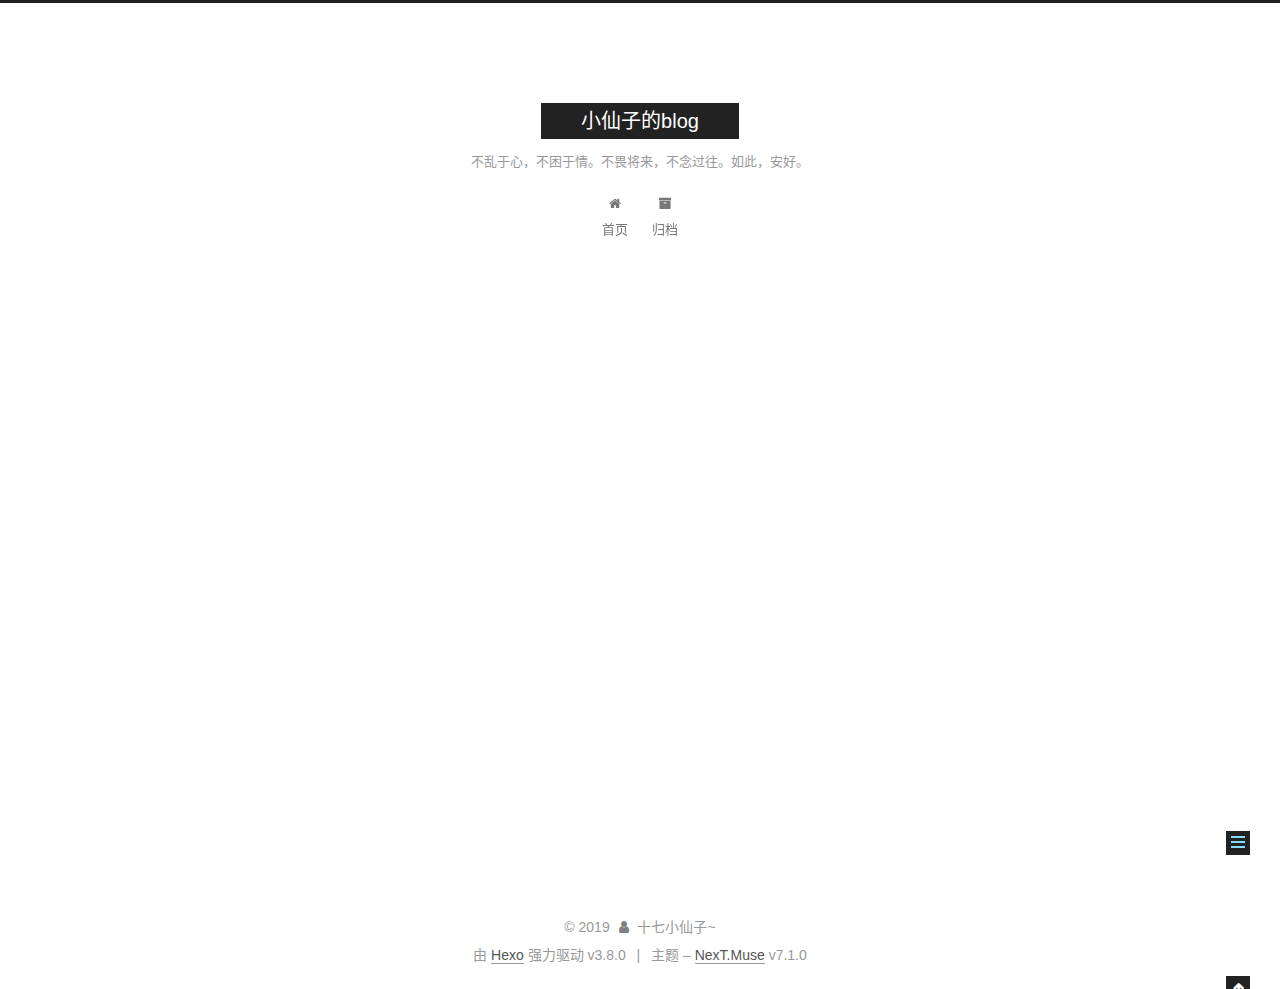
<file: uncategorized/2019/5/1/my-first-blog/index.html>
<!DOCTYPE html>












  


<html class="theme-next muse use-motion" lang="zh-CN">
<head><meta name="generator" content="Hexo 3.8.0">
  <meta charset="UTF-8">
<meta http-equiv="X-UA-Compatible" content="IE=edge">
<meta name="viewport" content="width=device-width, initial-scale=1, maximum-scale=2">
<meta name="theme-color" content="#222">
























<link rel="stylesheet" href="/lib/font-awesome/css/font-awesome.min.css?v=4.6.2">

<link rel="stylesheet" href="/css/main.css?v=7.1.0">


  <link rel="apple-touch-icon" sizes="180x180" href="/images/apple-touch-icon-next.png?v=7.1.0">


  <link rel="icon" type="image/png" sizes="32x32" href="/images/favicon-32x32-next.png?v=7.1.0">


  <link rel="icon" type="image/png" sizes="16x16" href="/images/favicon-16x16-next.png?v=7.1.0">


  <link rel="mask-icon" href="/images/logo.svg?v=7.1.0" color="#222">







<script id="hexo.configurations">
  var NexT = window.NexT || {};
  var CONFIG = {
    root: '/',
    scheme: 'Muse',
    version: '7.1.0',
    sidebar: {"position":"left","display":"post","offset":12,"onmobile":false,"dimmer":false},
    back2top: true,
    back2top_sidebar: false,
    fancybox: false,
    fastclick: false,
    lazyload: false,
    tabs: true,
    motion: {"enable":true,"async":false,"transition":{"post_block":"fadeIn","post_header":"slideDownIn","post_body":"slideDownIn","coll_header":"slideLeftIn","sidebar":"slideUpIn"}},
    algolia: {
      applicationID: '',
      apiKey: '',
      indexName: '',
      hits: {"per_page":10},
      labels: {"input_placeholder":"Search for Posts","hits_empty":"We didn't find any results for the search: ${query}","hits_stats":"${hits} results found in ${time} ms"}
    }
  };
</script>


  




  <meta name="description" content="你让我加上文章摘要吗？不可能的。">
<meta name="keywords" content="tag1,tag2,tag3">
<meta property="og:type" content="article">
<meta property="og:title" content="第一个博客哦！&#39;&#39;&#39;my-first-blog&#39;&#39;&#39;">
<meta property="og:url" content="https://github.com/In-me-the-tiger-sniffs-the-rose/In-me-the-tiger-sniffs-the-rose.github.io/uncategorized/2019/5/1/my-first-blog/index.html">
<meta property="og:site_name" content="小仙子的blog">
<meta property="og:description" content="你让我加上文章摘要吗？不可能的。">
<meta property="og:locale" content="zh-CN">
<meta property="og:updated_time" content="2019-05-01T03:06:11.792Z">
<meta name="twitter:card" content="summary">
<meta name="twitter:title" content="第一个博客哦！&#39;&#39;&#39;my-first-blog&#39;&#39;&#39;">
<meta name="twitter:description" content="你让我加上文章摘要吗？不可能的。">


  


  <link rel="alternate" href="/atom.xml" title="小仙子的blog" type="application/atom+xml">



  
  
  <link rel="canonical" href="https://github.com/In-me-the-tiger-sniffs-the-rose/In-me-the-tiger-sniffs-the-rose.github.io/uncategorized/2019/5/1/my-first-blog/">



<script id="page.configurations">
  CONFIG.page = {
    sidebar: "",
  };
</script>

  <title>第一个博客哦！'''my-first-blog''' | 小仙子的blog</title>
  












  <noscript>
  <style>
  .use-motion .motion-element,
  .use-motion .brand,
  .use-motion .menu-item,
  .sidebar-inner,
  .use-motion .post-block,
  .use-motion .pagination,
  .use-motion .comments,
  .use-motion .post-header,
  .use-motion .post-body,
  .use-motion .collection-title { opacity: initial; }

  .use-motion .logo,
  .use-motion .site-title,
  .use-motion .site-subtitle {
    opacity: initial;
    top: initial;
  }

  .use-motion .logo-line-before i { left: initial; }
  .use-motion .logo-line-after i { right: initial; }
  </style>
</noscript>

</head>

<body itemscope itemtype="http://schema.org/WebPage" lang="zh-CN">

  
  
    
  

  <div class="container sidebar-position-left page-post-detail">
    <div class="headband"></div>

    <header id="header" class="header" itemscope itemtype="http://schema.org/WPHeader">
      <div class="header-inner"><div class="site-brand-wrapper">
  <div class="site-meta">
    

    <div class="custom-logo-site-title">
      <a href="/" class="brand" rel="start">
        <span class="logo-line-before"><i></i></span>
        <span class="site-title">小仙子的blog</span>
        <span class="logo-line-after"><i></i></span>
      </a>
    </div>
    
      
        <p class="site-subtitle">不乱于心，不困于情。不畏将来，不念过往。如此，安好。</p>
      
    
    
  </div>

  <div class="site-nav-toggle">
    <button aria-label="切换导航栏">
      <span class="btn-bar"></span>
      <span class="btn-bar"></span>
      <span class="btn-bar"></span>
    </button>
  </div>
</div>



<nav class="site-nav">
  
    <ul id="menu" class="menu">
      
        
        
        
          
          <li class="menu-item menu-item-home">

    
    
    
      
    

    

    <a href="/" rel="section"><i class="menu-item-icon fa fa-fw fa-home"></i> <br>首页</a>

  </li>
        
        
        
          
          <li class="menu-item menu-item-archives">

    
    
    
      
    

    

    <a href="/archives/" rel="section"><i class="menu-item-icon fa fa-fw fa-archive"></i> <br>归档</a>

  </li>

      
      
    </ul>
  

  
    

  

  
</nav>



  



</div>
    </header>

    


    <main id="main" class="main">
      <div class="main-inner">
        <div class="content-wrap">
          
          <div id="content" class="content">
            

  <div id="posts" class="posts-expand">
    

  

  
  
  

  

  <article class="post post-type-normal" itemscope itemtype="http://schema.org/Article">
  
  
  
  <div class="post-block">
    <link itemprop="mainEntityOfPage" href="https://github.com/In-me-the-tiger-sniffs-the-rose/In-me-the-tiger-sniffs-the-rose.github.io/uncategorized/2019/5/1/my-first-blog/">

    <span hidden itemprop="author" itemscope itemtype="http://schema.org/Person">
      <meta itemprop="name" content="十七小仙子~">
      <meta itemprop="description" content="某不入流大学大一学生，爱代码，爱民谣，爱赵雷，希望结识更多有趣的朋友！">
      <meta itemprop="image" content="/images/avatar.gif">
    </span>

    <span hidden itemprop="publisher" itemscope itemtype="http://schema.org/Organization">
      <meta itemprop="name" content="小仙子的blog">
    </span>

    
      <header class="post-header">

        
        
          <h1 class="post-title" itemprop="name headline">第一个博客哦！'''my-first-blog'''

              
            
          </h1>
        

        <div class="post-meta">
          <span class="post-time">

            
            
            

            
              <span class="post-meta-item-icon">
                <i class="fa fa-calendar-o"></i>
              </span>
              
                <span class="post-meta-item-text">发表于</span>
              

              
                
              

              <time title="创建时间：2019-05-01 11:01:39 / 修改时间：11:06:11" itemprop="dateCreated datePublished" datetime="2019-05-01T11:01:39+08:00">2019-05-01</time>
            

            
              

              
            
          </span>

          

          
            
            
          

          
          

          

          

          
            <div class="post-description">你让我加上文章摘要吗？不可能的。</div>
          

        </div>
      </header>
    

    
    
    
    <div class="post-body" itemprop="articleBody">

      
      

      
        <p>这就是正文吗，我看看是啥样的；；；；；；；；；</p>
<p>。<br>。<br>。</p>
<p>。<br>。<br>。</p>

      
    </div>

    

    
    
    

    

    
      
    
    

    

    <footer class="post-footer">
      
        <div class="post-tags">
          
            <a href="/tags/tag1/" rel="tag"># tag1</a>
          
            <a href="/tags/tag2/" rel="tag"># tag2</a>
          
            <a href="/tags/tag3/" rel="tag"># tag3</a>
          
        </div>
      

      
      
      

      

      
      
    </footer>
  </div>
  
  
  
  </article>


  </div>


          </div>
          

  



        </div>
        
          
  
  <div class="sidebar-toggle">
    <div class="sidebar-toggle-line-wrap">
      <span class="sidebar-toggle-line sidebar-toggle-line-first"></span>
      <span class="sidebar-toggle-line sidebar-toggle-line-middle"></span>
      <span class="sidebar-toggle-line sidebar-toggle-line-last"></span>
    </div>
  </div>

  <aside id="sidebar" class="sidebar">
    <div class="sidebar-inner">

      

      

      <div class="site-overview-wrap sidebar-panel sidebar-panel-active">
        <div class="site-overview">
          <div class="site-author motion-element" itemprop="author" itemscope itemtype="http://schema.org/Person">
            
              <p class="site-author-name" itemprop="name">十七小仙子~</p>
              <div class="site-description motion-element" itemprop="description">某不入流大学大一学生，爱代码，爱民谣，爱赵雷，希望结识更多有趣的朋友！</div>
          </div>

          
            <nav class="site-state motion-element">
              
                <div class="site-state-item site-state-posts">
                
                  <a href="/archives/">
                
                    <span class="site-state-item-count">1</span>
                    <span class="site-state-item-name">日志</span>
                  </a>
                </div>
              

              

              
                
                
                <div class="site-state-item site-state-tags">
                  
                    
                    
                      
                    
                      
                    
                      
                    
                    <span class="site-state-item-count">3</span>
                    <span class="site-state-item-name">标签</span>
                  
                </div>
              
            </nav>
          

          
            <div class="feed-link motion-element">
              <a href="/atom.xml" rel="alternate">
                <i class="fa fa-rss"></i>
                RSS
              </a>
            </div>
          

          

          

          

          
          

          
            
          
          

        </div>
      </div>

      

      

    </div>
  </aside>
  


        
      </div>
    </main>

    <footer id="footer" class="footer">
      <div class="footer-inner">
        <div class="copyright">&copy; <span itemprop="copyrightYear">2019</span>
  <span class="with-love" id="animate">
    <i class="fa fa-user"></i>
  </span>
  <span class="author" itemprop="copyrightHolder">十七小仙子~</span>

  

  
</div>


  <div class="powered-by">由 <a href="https://hexo.io" class="theme-link" rel="noopener" target="_blank">Hexo</a> 强力驱动 v3.8.0</div>



  <span class="post-meta-divider">|</span>



  <div class="theme-info">主题 – <a href="https://theme-next.org" class="theme-link" rel="noopener" target="_blank">NexT.Muse</a> v7.1.0</div>




        








        
      </div>
    </footer>

    
      <div class="back-to-top">
        <i class="fa fa-arrow-up"></i>
        
      </div>
    

    

    

    
  </div>

  

<script>
  if (Object.prototype.toString.call(window.Promise) !== '[object Function]') {
    window.Promise = null;
  }
</script>


























  
  <script src="/lib/jquery/index.js?v=2.1.3"></script>

  
  <script src="/lib/velocity/velocity.min.js?v=1.2.1"></script>

  
  <script src="/lib/velocity/velocity.ui.min.js?v=1.2.1"></script>


  


  <script src="/js/utils.js?v=7.1.0"></script>

  <script src="/js/motion.js?v=7.1.0"></script>



  
  


  <script src="/js/schemes/muse.js?v=7.1.0"></script>



  
  <script src="/js/scrollspy.js?v=7.1.0"></script>
<script src="/js/post-details.js?v=7.1.0"></script>



  


  <script src="/js/next-boot.js?v=7.1.0"></script>


  

  

  

  


  


  




  

  

  

  

  

  

  

  

  

  

  

  

  

  

</body>
</html>
</file>
<file: css/main.css>
/* normalize.css v8.0.1 | MIT License | github.com/necolas/normalize.css */
html {
  line-height: 1.15; /* 1 */
  -webkit-text-size-adjust: 100%; /* 2 */
}
body {
  margin: 0;
}
main {
  display: block;
}
h1 {
  font-size: 2em;
  margin: 0.67em 0;
}
hr {
  box-sizing: content-box; /* 1 */
  height: 0; /* 1 */
  overflow: visible; /* 2 */
}
pre {
  font-family: monospace, monospace; /* 1 */
  font-size: 1em; /* 2 */
}
a {
  background-color: transparent;
}
abbr[title] {
  border-bottom: none; /* 1 */
  text-decoration: underline; /* 2 */
  text-decoration: underline dotted; /* 2 */
}
b,
strong {
  font-weight: bolder;
}
code,
kbd,
samp {
  font-family: monospace, monospace; /* 1 */
  font-size: 1em; /* 2 */
}
small {
  font-size: 80%;
}
sub,
sup {
  font-size: 75%;
  line-height: 0;
  position: relative;
  vertical-align: baseline;
}
sub {
  bottom: -0.25em;
}
sup {
  top: -0.5em;
}
img {
  border-style: none;
}
button,
input,
optgroup,
select,
textarea {
  font-family: inherit; /* 1 */
  font-size: 100%; /* 1 */
  line-height: 1.15; /* 1 */
  margin: 0; /* 2 */
}
button,
input {
/* 1 */
  overflow: visible;
}
button,
select {
/* 1 */
  text-transform: none;
}
button,
[type="button"],
[type="reset"],
[type="submit"] {
  -webkit-appearance: button;
}
button::-moz-focus-inner,
[type="button"]::-moz-focus-inner,
[type="reset"]::-moz-focus-inner,
[type="submit"]::-moz-focus-inner {
  border-style: none;
  padding: 0;
}
button:-moz-focusring,
[type="button"]:-moz-focusring,
[type="reset"]:-moz-focusring,
[type="submit"]:-moz-focusring {
  outline: 1px dotted ButtonText;
}
fieldset {
  padding: 0.35em 0.75em 0.625em;
}
legend {
  box-sizing: border-box; /* 1 */
  color: inherit; /* 2 */
  display: table; /* 1 */
  max-width: 100%; /* 1 */
  padding: 0; /* 3 */
  white-space: normal; /* 1 */
}
progress {
  vertical-align: baseline;
}
textarea {
  overflow: auto;
}
[type="checkbox"],
[type="radio"] {
  box-sizing: border-box; /* 1 */
  padding: 0; /* 2 */
}
[type="number"]::-webkit-inner-spin-button,
[type="number"]::-webkit-outer-spin-button {
  height: auto;
}
[type="search"] {
  -webkit-appearance: textfield; /* 1 */
  outline-offset: -2px; /* 2 */
}
[type="search"]::-webkit-search-decoration {
  -webkit-appearance: none;
}
::-webkit-file-upload-button {
  -webkit-appearance: button; /* 1 */
  font: inherit; /* 2 */
}
details {
  display: block;
}
summary {
  display: list-item;
}
template {
  display: none;
}
[hidden] {
  display: none;
}
::selection {
  background: #262a30;
  color: #fff;
}
body {
  position: relative;
  font-family: 'Lato', "PingFang SC", "Microsoft YaHei", sans-serif;
  font-size: 14px;
  line-height: 2;
  color: #555;
  background: #fff;
}
@media (max-width: 991px) {
  body {
    padding-right: 0 !important;
  }
}
@media (min-width: 1200px) {
  body {
    font-size: 16px;
  }
}
h1,
h2,
h3,
h4,
h5,
h6 {
  margin: 20px 0 15px;
  padding: 0;
  font-weight: bold;
  line-height: 1.5;
  font-family: 'Lato', "PingFang SC", "Microsoft YaHei", sans-serif;
}
h1 {
  font-size: 22px;
}
h1 code {
  font-size: 1em;
}
@media (max-width: 767px) {
  h1 {
    font-size: 18px;
  }
  h1 code {
    font-size: 1em;
  }
}
h2 {
  font-size: 20px;
}
h2 code {
  font-size: 1em;
}
@media (max-width: 767px) {
  h2 {
    font-size: 16px;
  }
  h2 code {
    font-size: 1em;
  }
}
h3 {
  font-size: 18px;
}
h3 code {
  font-size: 1em;
}
@media (max-width: 767px) {
  h3 {
    font-size: 14px;
  }
  h3 code {
    font-size: 1em;
  }
}
h4 {
  font-size: 16px;
}
h4 code {
  font-size: 1em;
}
@media (max-width: 767px) {
  h4 {
    font-size: 12px;
  }
  h4 code {
    font-size: 1em;
  }
}
h5 {
  font-size: 14px;
}
h5 code {
  font-size: 1em;
}
@media (max-width: 767px) {
  h5 {
    font-size: 10px;
  }
  h5 code {
    font-size: 1em;
  }
}
h6 {
  font-size: 12px;
}
h6 code {
  font-size: 1em;
}
@media (max-width: 767px) {
  h6 {
    font-size: 8px;
  }
  h6 code {
    font-size: 1em;
  }
}
p {
  margin: 0 0 20px 0;
}
a,
span.exturl {
  overflow-wrap: break-word;
  word-wrap: break-word;
  background-color: transparent;
  color: #555;
  text-decoration: none;
  outline: none;
  border-bottom: 1px solid #999;
  cursor: pointer;
}
a:hover,
span.exturl:hover {
  color: #222;
  border-bottom-color: #222;
}
video {
  max-width: 100%;
  display: block;
  margin-left: auto;
  margin-right: auto;
}
img {
  display: block;
  margin: auto;
  max-width: 100%;
  height: auto;
}
hr {
  margin: 40px 0;
  height: 3px;
  border: none;
  background-color: #ddd;
  background-image: repeating-linear-gradient(-45deg, #fff, #fff 4px, transparent 4px, transparent 8px);
}
blockquote {
  margin: 0;
  padding: 0 15px;
  color: #666;
  border-left: 4px solid #ddd;
}
blockquote cite::before {
  content: "-";
  padding: 0 5px;
}
dt {
  font-weight: 700;
}
dd {
  margin: 0;
  padding: 0;
}
kbd {
  border: 1px solid #ccc;
  border-radius: 0.2em;
  box-shadow: 0.1em 0.1em 0.2em rgba(0,0,0,0.1);
  background-color: #f9f9f9;
  font-family: inherit;
  background-image: linear-gradient(top, #eee, #fff, #eee);
  padding: 0.1em 0.3em;
  white-space: nowrap;
}
.text-left {
  text-align: left;
}
.text-center {
  text-align: center;
}
.text-right {
  text-align: right;
}
.text-justify {
  text-align: justify;
}
.text-nowrap {
  white-space: nowrap;
}
.text-lowercase {
  text-transform: lowercase;
}
.text-uppercase {
  text-transform: uppercase;
}
.text-capitalize {
  text-transform: capitalize;
}
.center-block {
  display: block;
  margin-left: auto;
  margin-right: auto;
}
.clearfix:before,
.clearfix:after {
  content: " ";
  display: table;
}
.clearfix:after {
  clear: both;
}
.pullquote {
  width: 45%;
}
.pullquote.left {
  float: left;
  margin-left: 5px;
  margin-right: 10px;
}
.pullquote.right {
  float: right;
  margin-left: 10px;
  margin-right: 5px;
}
.affix {
  position: fixed;
}
.translation {
  margin-top: -20px;
  font-size: 14px;
  color: #999;
}
.scrollbar-measure {
  width: 100px;
  height: 100px;
  overflow: scroll;
  position: absolute;
  top: -9999px;
}
.use-motion .motion-element {
  opacity: 0;
}
.table-container {
  margin: 20px 0;
  overflow: auto;
  -webkit-overflow-scrolling: touch;
}
table {
  width: 100%;
  border-collapse: collapse;
  border-spacing: 0;
  font-size: 14px;
}
table > tbody > tr:nth-of-type(odd) {
  background-color: #f9f9f9;
}
table > tbody > tr:hover {
  background-color: #f5f5f5;
}
caption,
th,
td {
  padding: 8px;
  text-align: left;
  vertical-align: middle;
  font-weight: normal;
}
th,
td {
  border: 1px solid #ddd;
  border-bottom: 3px solid #ddd;
}
th {
  padding-bottom: 10px;
  font-weight: 700;
}
td {
  border-bottom-width: 1px;
}
html,
body {
  height: 100%;
}
.container {
  position: relative;
}
.header-inner {
  margin: 0 auto;
  padding: 100px 0 70px;
  width: 700px;
}
@media (min-width: 1200px) {
  .container .header-inner {
    width: 800px;
  }
}
@media (min-width: 1600px) {
  .container .header-inner {
    width: 900px;
  }
}
.main-inner {
  margin: 0 auto;
  width: 700px;
}
@media (min-width: 1200px) {
  .container .main-inner {
    width: 800px;
  }
}
@media (min-width: 1600px) {
  .container .main-inner {
    width: 900px;
  }
}
.footer {
  padding: 20px 0;
}
.footer-inner {
  box-sizing: border-box;
  margin: 0px auto;
  width: 700px;
}
@media (min-width: 1200px) {
  .container .footer-inner {
    width: 800px;
  }
}
@media (min-width: 1600px) {
  .container .footer-inner {
    width: 900px;
  }
}
pre,
.highlight {
  overflow: auto;
  margin: 20px 0;
  padding: 0;
  font-size: 14px;
  color: #4d4d4c;
  background: #f7f7f7;
  line-height: 1.6;
}
pre,
code {
  font-family: consolas, Menlo, "PingFang SC", "Microsoft YaHei", monospace;
}
code {
  overflow-wrap: break-word;
  word-wrap: break-word;
  padding: 2px 4px;
  color: #555;
  background: #eee;
  border-radius: 3px;
  font-size: 14px;
}
pre {
  padding: 10px;
}
pre code {
  padding: 0;
  color: #4d4d4c;
  background: none;
  text-shadow: none;
}
.highlight {
  border-radius: 1px;
}
.highlight pre {
  border: none;
  margin: 0;
  padding: 10px 0;
}
.highlight table {
  margin: 0;
  width: auto;
  border: none;
}
.highlight td {
  border: none;
  padding: 0;
}
.highlight figcaption {
  font-size: 1em;
  color: #4d4d4c;
  line-height: 1em;
  margin-bottom: 1em;
  margin: 0em;
  padding: 0.5em;
  background: #eee;
  border-bottom: 1px solid #e9e9e9;
}
.highlight figcaption:before,
.highlight figcaption:after {
  content: " ";
  display: table;
}
.highlight figcaption:after {
  clear: both;
}
.highlight figcaption a {
  float: right;
  color: #4d4d4c;
}
.highlight figcaption a:hover {
  border-bottom-color: #4d4d4c;
}
.highlight .gutter pre {
  padding-left: 10px;
  padding-right: 10px;
  color: #869194;
  text-align: right;
  background-color: #eff2f3;
}
.highlight .code pre {
  width: 100%;
  padding-left: 10px;
  padding-right: 10px;
  background-color: #f7f7f7;
}
.highlight .line {
  height: 20px;
}
.gutter {
  -webkit-user-select: none;
  -moz-user-select: none;
  -ms-user-select: none;
  user-select: none;
}
.gist table {
  width: auto;
}
.gist table td {
  border: none;
}
pre .deletion {
  background: #fdd;
}
pre .addition {
  background: #dfd;
}
pre .meta {
  color: #8959a8;
}
pre .comment {
  color: #8e908c;
}
pre .variable,
pre .attribute,
pre .tag,
pre .name,
pre .regexp,
pre .ruby .constant,
pre .xml .tag .title,
pre .xml .pi,
pre .xml .doctype,
pre .html .doctype,
pre .css .id,
pre .css .class,
pre .css .pseudo {
  color: #c82829;
}
pre .number,
pre .preprocessor,
pre .built_in,
pre .builtin-name,
pre .literal,
pre .params,
pre .constant,
pre .command {
  color: #f5871f;
}
pre .ruby .class .title,
pre .css .rules .attribute,
pre .string,
pre .symbol,
pre .value,
pre .inheritance,
pre .header,
pre .ruby .symbol,
pre .xml .cdata,
pre .special,
pre .formula {
  color: #718c00;
}
pre .title,
pre .css .hexcolor {
  color: #3e999f;
}
pre .function,
pre .python .decorator,
pre .python .title,
pre .ruby .function .title,
pre .ruby .title .keyword,
pre .perl .sub,
pre .javascript .title,
pre .coffeescript .title {
  color: #4271ae;
}
pre .keyword,
pre .javascript .function {
  color: #8959a8;
}
.posts-expand .post-body img.full-image {
  border: none;
}
.blockquote-center,
.page-home .post-type-quote blockquote,
.page-post-detail .post-type-quote blockquote {
  position: relative;
  margin: 40px 0;
  padding: 0;
  border-left: none;
  text-align: center;
}
.blockquote-center::before,
.page-home .post-type-quote blockquote::before,
.page-post-detail .post-type-quote blockquote::before,
.blockquote-center::after,
.page-home .post-type-quote blockquote::after,
.page-post-detail .post-type-quote blockquote::after {
  position: absolute;
  content: ' ';
  display: block;
  width: 100%;
  height: 24px;
  opacity: 0.2;
  background-repeat: no-repeat;
  background-position: 0 -6px;
  background-size: 22px 22px;
}
.blockquote-center::before,
.page-home .post-type-quote blockquote::before,
.page-post-detail .post-type-quote blockquote::before {
  top: -20px;
  background-image: url("../images/quote-l.svg");
  border-top: 1px solid #ccc;
}
.blockquote-center::after,
.page-home .post-type-quote blockquote::after,
.page-post-detail .post-type-quote blockquote::after {
  bottom: -20px;
  background-image: url("../images/quote-r.svg");
  border-bottom: 1px solid #ccc;
  background-position: 100% 8px;
}
.blockquote-center p,
.page-home .post-type-quote blockquote p,
.page-post-detail .post-type-quote blockquote p,
.blockquote-center div,
.page-home .post-type-quote blockquote div,
.page-post-detail .post-type-quote blockquote div {
  text-align: center;
}
.post .post-body .group-picture img {
  box-sizing: border-box;
  padding: 0 3px;
  border: none;
}
.post .group-picture-row {
  overflow: hidden;
  margin-top: 6px;
}
.post .group-picture-row:first-child {
  margin-top: 0;
}
.post .group-picture-column {
  float: left;
}
.page-post-detail .post-body .group-picture-column {
  float: none;
  margin-top: 10px;
  width: auto !important;
}
.page-post-detail .post-body .group-picture-column img {
  margin: 0 auto;
}
.page-archive .group-picture-container {
  overflow: hidden;
}
.page-archive .group-picture-row {
  float: left;
}
.page-archive .group-picture-row:first-child {
  margin-top: 6px;
}
.page-archive .group-picture-column {
  max-width: 150px;
  max-height: 150px;
}
.post-body .label {
  display: inline;
  padding: 0 2px;
}
.post-body .label.default {
  background-color: #f0f0f0;
}
.post-body .label.primary {
  background-color: #efe6f7;
}
.post-body .label.info {
  background-color: #e5f2f8;
}
.post-body .label.success {
  background-color: #e7f4e9;
}
.post-body .label.warning {
  background-color: #fcf6e1;
}
.post-body .label.danger {
  background-color: #fae8eb;
}
.post-body .note {
  position: relative;
  padding: 15px;
  margin-bottom: 20px;
  border: 1px solid #eee;
  border-left-width: 5px;
  border-radius: 3px;
}
.post-body .note h2,
.post-body .note h3,
.post-body .note h4,
.post-body .note h5,
.post-body .note h6 {
  margin-top: 0;
  margin-bottom: 0;
  border-bottom: initial;
  padding-top: 0 !important;
}
.post-body .note p:first-child,
.post-body .note ul:first-child,
.post-body .note ol:first-child,
.post-body .note table:first-child,
.post-body .note pre:first-child,
.post-body .note blockquote:first-child {
  margin-top: 0;
}
.post-body .note p:last-child,
.post-body .note ul:last-child,
.post-body .note ol:last-child,
.post-body .note table:last-child,
.post-body .note pre:last-child,
.post-body .note blockquote:last-child {
  margin-bottom: 0;
}
.post-body .note.default {
  border-left-color: #777;
}
.post-body .note.default h2,
.post-body .note.default h3,
.post-body .note.default h4,
.post-body .note.default h5,
.post-body .note.default h6 {
  color: #777;
}
.post-body .note.primary {
  border-left-color: #6f42c1;
}
.post-body .note.primary h2,
.post-body .note.primary h3,
.post-body .note.primary h4,
.post-body .note.primary h5,
.post-body .note.primary h6 {
  color: #6f42c1;
}
.post-body .note.info {
  border-left-color: #428bca;
}
.post-body .note.info h2,
.post-body .note.info h3,
.post-body .note.info h4,
.post-body .note.info h5,
.post-body .note.info h6 {
  color: #428bca;
}
.post-body .note.success {
  border-left-color: #5cb85c;
}
.post-body .note.success h2,
.post-body .note.success h3,
.post-body .note.success h4,
.post-body .note.success h5,
.post-body .note.success h6 {
  color: #5cb85c;
}
.post-body .note.warning {
  border-left-color: #f0ad4e;
}
.post-body .note.warning h2,
.post-body .note.warning h3,
.post-body .note.warning h4,
.post-body .note.warning h5,
.post-body .note.warning h6 {
  color: #f0ad4e;
}
.post-body .note.danger {
  border-left-color: #d9534f;
}
.post-body .note.danger h2,
.post-body .note.danger h3,
.post-body .note.danger h4,
.post-body .note.danger h5,
.post-body .note.danger h6 {
  color: #d9534f;
}
.post-body .tabs {
  position: relative;
  display: block;
  margin-bottom: 20px;
  padding-top: 10px;
}
.post-body .tabs ul.nav-tabs {
  margin: 0;
  padding: 0;
  display: flex;
  margin-bottom: -1px;
}
@media (max-width: 413px) {
  .post-body .tabs ul.nav-tabs {
    display: block;
    margin-bottom: 5px;
  }
}
.post-body .tabs ul.nav-tabs li.tab {
  list-style-type: none !important;
  margin: 0 0.25em 0 0;
  border-top: 3px solid transparent;
  border-left: 1px solid transparent;
  border-right: 1px solid transparent;
}
@media (max-width: 413px) {
  .post-body .tabs ul.nav-tabs li.tab {
    margin: initial;
    border-top: 1px solid transparent;
    border-left: 3px solid transparent;
    border-right: 1px solid transparent;
    border-bottom: 1px solid transparent;
  }
}
.post-body .tabs ul.nav-tabs li.tab a {
  outline: 0;
  border-bottom: initial;
  display: block;
  line-height: 1.8em;
  padding: 0.25em 0.75em;
  transition-duration: 0.2s;
  transition-timing-function: ease-out;
  transition-delay: 0s;
}
.post-body .tabs ul.nav-tabs li.tab a i {
  width: 1.285714285714286em;
}
.post-body .tabs ul.nav-tabs li.tab.active {
  border-top: 3px solid #fc6423;
  border-left: 1px solid #ddd;
  border-right: 1px solid #ddd;
  background-color: #fff;
}
@media (max-width: 413px) {
  .post-body .tabs ul.nav-tabs li.tab.active {
    border-top: 1px solid #ddd;
    border-left: 3px solid #fc6423;
    border-right: 1px solid #ddd;
    border-bottom: 1px solid #ddd;
  }
}
.post-body .tabs ul.nav-tabs li.tab.active a {
  cursor: default;
  color: #555;
}
.post-body .tabs .tab-content {
  background-color: #fff;
}
.post-body .tabs .tab-content .tab-pane {
  border: 1px solid #ddd;
  padding: 20px 20px 0 20px;
}
.post-body .tabs .tab-content .tab-pane:not(.active) {
  display: none;
}
.post-body .tabs .tab-content .tab-pane.active {
  display: block;
}
.btn {
  display: inline-block;
  padding: 0 20px;
  font-size: 14px;
  color: #fff;
  background: #222;
  border: 2px solid #222;
  text-decoration: none;
  border-radius: 0;
  transition-property: background-color;
  transition-duration: 0.2s;
  transition-timing-function: ease-in-out;
  transition-delay: 0s;
  line-height: 2;
}
.btn:hover {
  border-color: #222;
  color: #222;
  background: #fff;
}
.btn +.btn {
  margin: 0 0 8px 8px;
}
.btn .fa-fw {
  width: 1.285714285714286em;
  text-align: left;
}
.btn-bar {
  display: block;
  width: 22px;
  height: 2px;
  background: #555;
  border-radius: 1px;
}
.btn-bar+.btn-bar {
  margin-top: 4px;
}
.pagination {
  margin: 120px 0 40px;
  text-align: center;
  border-top: 1px solid #eee;
}
.page-number-basic,
.pagination .prev,
.pagination .next,
.pagination .page-number,
.pagination .space {
  display: inline-block;
  position: relative;
  top: -1px;
  margin: 0 10px;
  padding: 0 11px;
}
@media (max-width: 767px) {
  .page-number-basic,
  .pagination .prev,
  .pagination .next,
  .pagination .page-number,
  .pagination .space {
    margin: 0 5px;
  }
}
.pagination .prev,
.pagination .next,
.pagination .page-number {
  border-bottom: 0;
  border-top: 1px solid #eee;
  transition-property: border-color;
  transition-duration: 0.2s;
  transition-timing-function: ease-in-out;
  transition-delay: 0s;
}
.pagination .prev:hover,
.pagination .next:hover,
.pagination .page-number:hover {
  border-top-color: #222;
}
.pagination .space {
  padding: 0;
  margin: 0;
}
.pagination .prev {
  margin-left: 0;
}
.pagination .next {
  margin-right: 0;
}
.pagination .page-number.current {
  color: #fff;
  background: #ccc;
  border-top-color: #ccc;
}
@media (max-width: 767px) {
  .pagination {
    border-top: none;
  }
  .pagination .prev,
  .pagination .next,
  .pagination .page-number {
    margin-bottom: 10px;
    border-top: 0;
    border-bottom: 1px solid #eee;
    padding: 0 10px;
  }
  .pagination .prev:hover,
  .pagination .next:hover,
  .pagination .page-number:hover {
    border-bottom-color: #222;
  }
}
.comments {
  margin: 60px 20px 0;
}
.back-to-top {
  box-sizing: border-box;
  position: fixed;
  bottom: -100px;
  right: 30px;
  z-index: 1050;
  padding: 0 6px;
  width: 24px;
  background: #222;
  font-size: 12px;
  opacity: 1;
  color: #fff;
  cursor: pointer;
  text-align: center;
  transition-property: bottom;
  transition-duration: 0.2s;
  transition-timing-function: ease-in-out;
  transition-delay: 0s;
}
.back-to-top.back-to-top-on {
  bottom: 19px;
}
.back-to-top:hover {
  color: #87daff;
}
.header {
  background: transparent;
}
.header-inner {
  position: relative;
}
.headband {
  height: 3px;
  background: #222;
}
.site-meta {
  margin: 0;
  text-align: center;
}
@media (max-width: 767px) {
  .site-meta {
    text-align: center;
  }
}
.brand {
  position: relative;
  display: inline-block;
  padding: 0 40px;
  color: #fff;
  background: #222;
  border-bottom: none;
}
.brand:hover {
  color: #fff;
}
.logo {
  display: inline-block;
  margin-right: 5px;
  line-height: 36px;
  vertical-align: top;
}
.site-title {
  display: inline-block;
  vertical-align: top;
  line-height: 36px;
  font-size: 20px;
  font-weight: normal;
  font-family: 'Lato', "PingFang SC", "Microsoft YaHei", sans-serif;
}
.site-subtitle {
  margin-top: 10px;
  font-size: 13px;
  color: #999;
}
.use-motion .brand {
  opacity: 0;
}
.use-motion .logo,
.use-motion .site-title,
.use-motion .site-subtitle,
.use-motion .custom-logo-image {
  opacity: 0;
  position: relative;
  top: -10px;
}
.site-nav-toggle {
  display: none;
  position: absolute;
  top: 10px;
  left: 10px;
}
@media (max-width: 767px) {
  .site-nav-toggle {
    display: block;
  }
}
.site-nav-toggle button {
  margin-top: 2px;
  padding: 9px 10px;
  background: transparent;
  border: none;
}
@media (max-width: 767px) {
  .site-nav {
    display: none;
    margin: 0 -10px;
    padding: 0 10px;
    clear: both;
    border-top: 1px solid #ddd;
  }
}
@media (min-width: 768px) and (max-width: 991px) {
  .site-nav {
    display: block !important;
  }
}
@media (min-width: 992px) {
  .site-nav {
    display: block !important;
  }
}
.menu {
  margin-top: 20px;
  padding-left: 0;
  text-align: center;
}
.menu .menu-item {
  display: inline-block;
  margin: 0 10px;
  list-style: none;
}
@media (max-width: 767px) {
  .menu .menu-item {
    margin-top: 10px;
  }
}
.menu .menu-item a,
.menu .menu-item span.exturl {
  display: block;
  font-size: 13px;
  line-height: inherit;
  border-bottom: 1px solid transparent;
  transition-property: border-color;
  transition-duration: 0.2s;
  transition-timing-function: ease-in-out;
  transition-delay: 0s;
}
.menu .menu-item a:hover,
.menu .menu-item span.exturl:hover {
  border-bottom-color: #222;
}
.menu .menu-item .fa {
  margin-right: 5px;
}
.use-motion .menu-item {
  opacity: 0;
}
.post-body {
  overflow-wrap: break-word;
  word-wrap: break-word;
  font-family: 'Lato', "PingFang SC", "Microsoft YaHei", sans-serif;
}
.post-body span.exturl .fa {
  font-size: 14px;
  margin-left: 4px;
}
.post-body .fancybox img {
  display: block !important;
  margin: 0 auto;
  cursor: pointer;
  cursor: zoom-in;
}
.post-body .image-caption,
.post-body .figure .caption {
  margin: -20px auto 15px;
  text-align: center;
  font-size: 14px;
  color: #999;
  font-weight: bold;
  line-height: 1;
}
.post-sticky-flag {
  display: inline-block;
  font-size: 16px;
  transform: rotate(30deg);
}
.use-motion .post-block,
.use-motion .pagination,
.use-motion .comments {
  opacity: 0;
}
.use-motion .post-header {
  opacity: 0;
}
.use-motion .post-body {
  opacity: 0;
}
.use-motion .collection-title {
  opacity: 0;
}
.posts-expand {
  padding-top: 40px;
}
@media (max-width: 767px) {
  .posts-expand {
    margin: 0 20px;
  }
  .post-body pre .gutter pre {
    padding-right: 10px;
  }
  .post-body .highlight {
    margin-left: 0px;
    margin-right: 0px;
    padding: 0;
  }
  .post-body .highlight .gutter pre {
    padding-right: 10px;
  }
}
@media (min-width: 992px) {
  .posts-expand .post-body {
    text-align: justify;
  }
}
@media (max-width: 991px) {
  .posts-expand .post-body {
    text-align: justify;
  }
}
.posts-expand .post-body h2,
.posts-expand .post-body h3,
.posts-expand .post-body h4,
.posts-expand .post-body h5,
.posts-expand .post-body h6 {
  padding-top: 10px;
}
.posts-expand .post-body h2 .header-anchor,
.posts-expand .post-body h3 .header-anchor,
.posts-expand .post-body h4 .header-anchor,
.posts-expand .post-body h5 .header-anchor,
.posts-expand .post-body h6 .header-anchor {
  float: right;
  margin-left: 10px;
  color: #ccc;
  border-bottom-style: none;
  visibility: hidden;
}
.posts-expand .post-body h2 .header-anchor:hover,
.posts-expand .post-body h3 .header-anchor:hover,
.posts-expand .post-body h4 .header-anchor:hover,
.posts-expand .post-body h5 .header-anchor:hover,
.posts-expand .post-body h6 .header-anchor:hover {
  color: inherit;
}
.posts-expand .post-body h2:hover .header-anchor,
.posts-expand .post-body h3:hover .header-anchor,
.posts-expand .post-body h4:hover .header-anchor,
.posts-expand .post-body h5:hover .header-anchor,
.posts-expand .post-body h6:hover .header-anchor {
  visibility: visible;
}
.posts-expand .post-body img {
  box-sizing: border-box;
  margin: 0 auto 25px;
  padding: 3px;
  border: 1px solid #ddd;
}
@media (max-width: 767px) {
  .posts-collapse {
    margin: 0 20px;
  }
  .posts-collapse .post-title,
  .posts-collapse .post-meta {
    display: block;
    width: auto;
    text-align: left;
  }
}
.posts-collapse {
  position: relative;
  z-index: 1010;
  margin-left: 55px;
}
.posts-collapse::after {
  content: " ";
  position: absolute;
  top: 20px;
  left: 0;
  margin-left: -2px;
  width: 4px;
  height: 100%;
  background: #f5f5f5;
  z-index: -1;
}
@media (max-width: 767px) {
  .posts-collapse {
    margin: 0 20px;
  }
}
.posts-collapse .collection-title {
  position: relative;
  margin: 60px 0;
}
.posts-collapse .collection-title h1,
.posts-collapse .collection-title h2 {
  margin-left: 20px;
}
.posts-collapse .collection-title small {
  color: #bbb;
  margin-left: 5px;
}
.posts-collapse .collection-title::before {
  content: " ";
  position: absolute;
  left: 0;
  top: 50%;
  margin-left: -4px;
  margin-top: -4px;
  width: 8px;
  height: 8px;
  background: #bbb;
  border-radius: 50%;
}
.posts-collapse .post {
  margin: 30px 0;
}
.posts-collapse .post-header {
  position: relative;
  transition-duration: 0.2s;
  transition-timing-function: ease-in-out;
  transition-delay: 0s;
  transition-property: border;
  border-bottom: 1px dashed #ccc;
}
.posts-collapse .post-header::before {
  content: " ";
  position: absolute;
  left: 0;
  top: 12px;
  width: 6px;
  height: 6px;
  margin-left: -4px;
  background: #bbb;
  border-radius: 50%;
  border: 1px solid #fff;
  transition-duration: 0.2s;
  transition-timing-function: ease-in-out;
  transition-delay: 0s;
  transition-property: background;
}
.posts-collapse .post-header:hover {
  border-bottom-color: #666;
}
.posts-collapse .post-header:hover::before {
  background: #222;
}
.posts-collapse .post-meta {
  position: absolute;
  font-size: 12px;
  left: 20px;
  top: 5px;
}
.posts-collapse .post-comments-count {
  display: none;
}
.posts-collapse .post-title {
  margin-left: 60px;
  font-size: 16px;
  font-weight: normal;
  line-height: inherit;
}
.posts-collapse .post-title::after {
  margin-left: 3px;
  opacity: 0.6;
}
.posts-collapse .post-title a,
.posts-collapse .post-title span.exturl {
  color: #666;
  border-bottom: none;
}
.page-home .post-type-quote .post-header,
.page-post-detail .post-type-quote .post-header,
.page-home .post-type-quote .post-tags,
.page-post-detail .post-type-quote .post-tags {
  display: none;
}
.posts-expand .post-title {
  overflow-wrap: break-word;
  word-wrap: break-word;
  text-align: center;
  font-weight: 400;
}
.posts-expand .post-title-link {
  display: inline-block;
  position: relative;
  color: #555;
  border-bottom: none;
  line-height: 1.2;
  vertical-align: top;
}
.posts-expand .post-title-link::before {
  content: "";
  position: absolute;
  width: 100%;
  height: 2px;
  bottom: 0;
  left: 0;
  background-color: #000;
  visibility: hidden;
  transform: scaleX(0);
  transition-duration: 0.2s;
  transition-timing-function: ease-in-out;
  transition-delay: 0s;
}
.posts-expand .post-title-link:hover::before {
  visibility: visible;
  transform: scaleX(1);
}
.posts-expand .post-title-link .fa {
  font-size: 20px;
  margin-left: 5px;
}
.posts-expand .post-meta {
  margin: 3px 0 60px 0;
  color: #999;
  font-family: 'Lato', "PingFang SC", "Microsoft YaHei", sans-serif;
  font-size: 12px;
  text-align: center;
}
.posts-expand .post-meta .post-category-list {
  display: inline-block;
  margin: 0;
  padding: 3px;
}
.posts-expand .post-meta .post-category-list-link {
  color: #999;
}
.posts-expand .post-meta .post-description {
  font-size: 14px;
  margin-top: 2px;
}
.posts-expand .post-meta time {
  border-bottom: 1px dashed #999;
  cursor: help;
}
.post-meta-divider {
  margin: 0 0.5em;
}
.post-meta-item-icon {
  margin-right: 3px;
}
@media (min-width: 768px) and (max-width: 991px) {
  .post-meta-item-icon {
    display: inline-block;
  }
}
@media (max-width: 767px) {
  .post-meta-item-icon {
    display: inline-block;
  }
}
@media (min-width: 768px) and (max-width: 991px) {
  .post-meta-item-text {
    display: none;
  }
}
@media (max-width: 767px) {
  .post-meta-item-text {
    display: none;
  }
}
.post-button {
  margin-top: 40px;
}
.posts-expand .post-tags {
  margin-top: 40px;
  text-align: center;
}
.posts-expand .post-tags a {
  display: inline-block;
  margin-right: 10px;
  font-size: 13px;
}
.post-nav {
  display: table;
  margin-top: 15px;
  width: 100%;
  border-top: 1px solid #eee;
}
.post-nav-divider {
  display: table-cell;
  width: 10%;
}
.post-nav-item {
  display: table-cell;
  padding: 10px 0 0 0;
  width: 45%;
  vertical-align: top;
}
.post-nav-item a {
  position: relative;
  display: block;
  line-height: 25px;
  font-size: 14px;
  color: #555;
  border-bottom: none;
}
.post-nav-item a:hover {
  color: #222;
  border-bottom: none;
}
.post-nav-item a:active {
  top: 2px;
}
.post-nav-item .fa {
  font-size: 12px;
  margin-right: 5px;
}
.post-nav-next a {
  padding-left: 5px;
}
.post-nav-prev {
  text-align: right;
}
.post-nav-prev a {
  padding-right: 5px;
}
.post-nav-prev .fa {
  margin-left: 5px;
}
.posts-expand .post-eof {
  margin: 80px auto 60px;
  width: 8%;
  height: 1px;
  background: #ccc;
  text-align: center;
}
.post:last-child .post-eof {
  display: none;
}
.post-gallery {
  display: table;
  table-layout: fixed;
  width: 100%;
  border-collapse: separate;
}
.post-gallery-row {
  display: table-row;
}
.post-gallery .post-gallery-img {
  display: table-cell;
  text-align: center;
  vertical-align: middle;
  border: none;
}
.post-gallery .post-gallery-img img {
  max-width: 100%;
  max-height: 100%;
  border: none;
}
.fancybox-close,
.fancybox-close:hover {
  border: none;
}
.rtl.post-body p,
.rtl.post-body a,
.rtl.post-body h1,
.rtl.post-body h2,
.rtl.post-body h3,
.rtl.post-body h4,
.rtl.post-body h5,
.rtl.post-body h6,
.rtl.post-body li,
.rtl.post-body ul,
.rtl.post-body ol {
  direction: rtl;
  font-family: UKIJ Ekran;
}
.rtl.post-title {
  font-family: UKIJ Ekran;
}
.sidebar {
  position: fixed;
  right: 0;
  top: 0;
  bottom: 0;
  width: 0;
  z-index: 1040;
  box-shadow: inset 0 2px 6px #000;
  background: #222;
}
.sidebar a,
.sidebar span.exturl {
  color: #999;
  border-bottom-color: #555;
}
.sidebar a:hover,
.sidebar span.exturl:hover {
  color: #eee;
  border-bottom-color: #eee;
}
@media (max-width: 991px) {
  .sidebar {
    display: none;
  }
}
.sidebar-inner {
  position: relative;
  padding: 20px 10px;
  color: #999;
  text-align: center;
}
.site-overview-wrap {
  overflow: hidden;
}
.site-overview {
  overflow-y: auto;
  overflow-x: hidden;
}
.cc-license {
  margin-top: 10px;
  text-align: center;
}
.cc-license .cc-opacity {
  opacity: 0.7;
  border-bottom: none;
}
.cc-license .cc-opacity:hover {
  opacity: 0.9;
}
.cc-license img {
  display: inline-block;
}
.sidebar-toggle {
  position: fixed;
  right: 30px;
  bottom: 45px;
  width: 14px;
  height: 14px;
  padding: 5px;
  background: #222;
  line-height: 0;
  z-index: 1050;
  cursor: pointer;
}
.sidebar-toggle:hover .sidebar-toggle-line {
  background: #87daff;
}
@media (max-width: 991px) {
  .sidebar-toggle {
    display: none;
  }
}
.sidebar-toggle-line {
  position: relative;
  display: inline-block;
  vertical-align: top;
  height: 2px;
  width: 100%;
  background: #fff;
  margin-top: 3px;
}
.sidebar-toggle-line:first-child {
  margin-top: 0;
}
.site-author-image {
  display: block;
  margin: 0 auto;
  padding: 2px;
  max-width: 96px;
  height: auto;
  border: 2px solid #333;
  opacity: 1;
}
.site-author-name {
  margin: 5px 0 0;
  text-align: center;
  color: #f5f5f5;
  font-weight: normal;
}
.site-description {
  margin-top: 5px;
  text-align: center;
  font-size: 14px;
  color: #999;
}
.links-of-author {
  margin-top: 20px;
}
.links-of-author a,
.links-of-author span.exturl {
  display: inline-block;
  vertical-align: middle;
  margin-right: 10px;
  margin-bottom: 10px;
  border-bottom-color: #555;
  font-size: 13px;
}
.links-of-author a:before,
.links-of-author span.exturl:before {
  display: inline-block;
  vertical-align: middle;
  margin-right: 3px;
  content: " ";
  width: 4px;
  height: 4px;
  border-radius: 50%;
  background: #229cff;
}
.feed-link,
.chat {
  margin-top: 10px;
}
.feed-link a,
.chat a {
  display: inline-block;
  padding: 0 15px;
  color: #fc6423;
  border: 1px solid #fc6423 !important;
  border-radius: 4px;
}
.feed-link a i,
.chat a i {
  color: #fc6423;
  font-size: 14px;
}
.feed-link a:hover,
.chat a:hover {
  color: #fff;
  background: #fc6423;
}
.feed-link a:hover i,
.chat a:hover i {
  color: #fff;
}
.links-of-blogroll {
  margin-top: 10px;
  font-size: 13px;
}
.links-of-blogroll-title {
  margin-top: 0;
  font-size: 14px;
  font-weight: 600;
}
.links-of-blogroll-list {
  margin: 0;
  padding: 0;
  list-style: none;
}
.links-of-blogroll-item {
  padding: 2px 10px;
}
.links-of-blogroll-item a,
.links-of-blogroll-item span.exturl {
  max-width: 280px;
  box-sizing: border-box;
  display: inline-block;
  overflow: hidden;
  white-space: nowrap;
  text-overflow: ellipsis;
}
.sidebar-nav {
  margin: 0 0 20px;
  padding-left: 0;
}
.sidebar-nav li {
  display: inline-block;
  cursor: pointer;
  border-bottom: 1px solid transparent;
  font-size: 14px;
  color: #555;
}
.sidebar-nav li:hover {
  color: #f5f5f5;
}
.page-post-detail .sidebar-nav-toc {
  padding: 0 5px;
}
.page-post-detail .sidebar-nav-overview {
  margin-left: 10px;
}
.sidebar-nav .sidebar-nav-active {
  color: #87daff;
  border-bottom-color: #87daff;
}
.sidebar-nav .sidebar-nav-active:hover {
  color: #87daff;
}
.sidebar-panel {
  display: none;
}
.sidebar-panel-active {
  display: block;
}
.site-state {
  display: flex;
  justify-content: center;
  overflow: hidden;
  line-height: 1.4;
  white-space: nowrap;
  text-align: center;
  margin-top: 10px;
}
.site-state-item {
  padding: 0 15px;
  border-left: 1px solid #333;
}
.site-state-item:first-child {
  border-left: none;
}
.site-state-item a {
  border-bottom: none;
}
.site-state-item-count {
  display: block;
  text-align: center;
  color: inherit;
  font-weight: 600;
  font-size: 18px;
}
.site-state-item-name {
  font-size: 13px;
  color: inherit;
}
.post-toc-empty {
  font-size: 14px;
  color: #666;
}
.post-toc-wrap {
  overflow: hidden;
}
.post-toc {
  overflow: auto;
}
.post-toc ol {
  margin: 0;
  padding: 0 2px 5px 10px;
  text-align: left;
  list-style: none;
  font-size: 14px;
}
.post-toc ol > ol {
  padding-left: 0;
}
.post-toc ol a {
  transition-duration: 0.2s;
  transition-timing-function: ease-in-out;
  transition-delay: 0s;
  transition-property: all;
  color: #999;
  border-bottom-color: #555;
}
.post-toc ol a:hover {
  color: #ccc;
  border-bottom-color: #ccc;
}
.post-toc .nav-item {
  overflow: hidden;
  text-overflow: ellipsis;
  white-space: nowrap;
  line-height: 1.8;
}
.post-toc .nav .nav-child {
  display: none;
}
.post-toc .nav .active > .nav-child {
  display: block;
}
.post-toc .nav .active-current > .nav-child {
  display: block;
}
.post-toc .nav .active-current > .nav-child > .nav-item {
  display: block;
}
.post-toc .nav .active > a {
  color: #87daff;
  border-bottom-color: #87daff;
}
.post-toc .nav .active-current > a {
  color: #87daff;
}
.post-toc .nav .active-current > a:hover {
  color: #87daff;
}
.footer {
  font-size: 14px;
  color: #999;
}
.footer img {
  border: none;
}
.footer-inner {
  text-align: center;
}
.with-love {
  display: inline-block;
  margin: 0 5px;
  color: #808080;
}
.powered-by,
.theme-info {
  display: inline-block;
}
@-moz-keyframes iconAnimate {
  0%, 100% {
    transform: scale(1);
  }
  10%, 30% {
    transform: scale(0.9);
  }
  20%, 40%, 60%, 80% {
    transform: scale(1.1);
  }
  50%, 70% {
    transform: scale(1.1);
  }
}
@-webkit-keyframes iconAnimate {
  0%, 100% {
    transform: scale(1);
  }
  10%, 30% {
    transform: scale(0.9);
  }
  20%, 40%, 60%, 80% {
    transform: scale(1.1);
  }
  50%, 70% {
    transform: scale(1.1);
  }
}
@-o-keyframes iconAnimate {
  0%, 100% {
    transform: scale(1);
  }
  10%, 30% {
    transform: scale(0.9);
  }
  20%, 40%, 60%, 80% {
    transform: scale(1.1);
  }
  50%, 70% {
    transform: scale(1.1);
  }
}
@keyframes iconAnimate {
  0%, 100% {
    transform: scale(1);
  }
  10%, 30% {
    transform: scale(0.9);
  }
  20%, 40%, 60%, 80% {
    transform: scale(1.1);
  }
  50%, 70% {
    transform: scale(1.1);
  }
}
.local-search-pop-overlay {
  position: fixed;
  width: 100%;
  height: 100%;
  top: 0;
  left: 0;
  z-index: 2080;
  background-color: rgba(0,0,0,0.3);
}
.local-search-popup {
  display: none;
  position: fixed;
  top: 10%;
  left: 50%;
  margin-left: -350px;
  width: 700px;
  height: 80%;
  padding: 0;
  background: #fff;
  color: #333;
  z-index: 9999;
  border-radius: 5px;
}
@media (max-width: 767px) {
  .local-search-popup {
    padding: 0;
    top: 0;
    left: 0;
    margin: 0;
    width: 100%;
    height: 100%;
    border-radius: 0;
  }
}
.local-search-popup ul.search-result-list {
  padding: 0;
  margin: 0 5px;
}
.local-search-popup p.search-result {
  border-bottom: 1px dashed #ccc;
  padding: 5px 0;
}
.local-search-popup a.search-result-title {
  font-weight: bold;
  font-size: 16px;
}
.local-search-popup .search-keyword {
  border-bottom: 1px dashed #f00;
  font-weight: bold;
  color: #f00;
}
.local-search-popup .local-search-header {
  padding: 5px;
  height: 36px;
  background: #f5f5f5;
  border-top-left-radius: 5px;
  border-top-right-radius: 5px;
}
.local-search-popup #local-search-result {
  overflow: auto;
  position: relative;
  padding: 5px 25px;
  height: calc(100% - 55px);
}
.local-search-popup .local-search-input-wrapper {
  display: inline-block;
  width: calc(100% - 90px);
  height: 36px;
  line-height: 36px;
  padding: 0 5px;
}
.local-search-popup .local-search-input-wrapper input {
  padding: 8px 0;
  height: 20px;
  display: block;
  width: 100%;
  outline: none;
  border: none;
  background: transparent;
  vertical-align: middle;
}
.local-search-popup .search-icon,
.local-search-popup .popup-btn-close {
  display: inline-block;
  font-size: 18px;
  color: #999;
  height: 36px;
  width: 18px;
  padding-left: 10px;
  padding-right: 10px;
}
.local-search-popup .search-icon {
  float: left;
}
.local-search-popup .popup-btn-close {
  border-left: 1px solid #eee;
  float: right;
  cursor: pointer;
}
.local-search-popup #no-result {
  position: absolute;
  left: 50%;
  top: 50%;
  transform: translate(-50%, -50%);
  color: #ccc;
}
.page-archive .archive-page-counter {
  position: relative;
  top: 3px;
  left: 20px;
}
@media (max-width: 767px) {
  .page-archive .archive-page-counter {
    top: 5px;
  }
}
.page-archive .posts-collapse .archive-move-on {
  position: absolute;
  top: 11px;
  left: 0;
  margin-left: -6px;
  width: 10px;
  height: 10px;
  opacity: 0.5;
  background: #555;
  border: 1px solid #fff;
  border-radius: 50%;
}
.page-archive .fa-external-link {
  font-size: 15px;
  margin-left: 5px;
}
.category-all-page .category-all-title {
  text-align: center;
}
.category-all-page .category-all {
  margin-top: 20px;
}
.category-all-page .category-list {
  margin: 0;
  padding: 0;
  list-style: none;
}
.category-all-page .category-list-item {
  margin: 5px 10px;
}
.category-all-page .category-list-count {
  color: #bbb;
}
.category-all-page .category-list-count:before {
  display: inline;
  content: " (";
}
.category-all-page .category-list-count:after {
  display: inline;
  content: ") ";
}
.category-all-page .category-list-child {
  padding-left: 10px;
}
#event-list {
  padding-left: 30px;
}
#event-list hr {
  margin: 20px 0 45px 0 !important;
  background: #222;
}
#event-list hr:after {
  display: inline-block;
  content: 'NOW';
  background: #222;
  color: #fff;
  font-weight: bold;
  text-align: right;
  padding: 0 5px;
}
#event-list li.event {
  margin: 20px 0px;
  background: #f9f9f9;
  padding-left: 10px;
  min-height: 40px;
}
#event-list li.event h2.event-summary {
  margin: 0;
  padding-bottom: 3px;
}
#event-list li.event h2.event-summary:before {
  display: inline-block;
  font-family: FontAwesome;
  font-size: 8px;
  content: '\f111';
  vertical-align: middle;
  margin-right: 25px;
  color: #bbb;
}
#event-list li.event span.event-relative-time {
  display: inline-block;
  font-size: 12px;
  font-weight: 400;
  padding-left: 12px;
  color: #bbb;
}
#event-list li.event span.event-details {
  display: block;
  color: #bbb;
  margin-left: 56px;
  padding-top: 3px;
  padding-bottom: 6px;
  text-indent: -24px;
  line-height: 18px;
}
#event-list li.event span.event-details:before {
  text-indent: 0;
  display: inline-block;
  width: 14px;
  font-family: FontAwesome;
  text-align: center;
  margin-right: 9px;
  color: #bbb;
}
#event-list li.event span.event-details.event-location:before {
  content: '\f041';
}
#event-list li.event span.event-details.event-duration:before {
  content: '\f017';
}
#event-list li.event-past {
  background: #fcfcfc;
  padding: 15px 0 15px 10px;
}
#event-list li.event-past > * {
  opacity: 0.9;
}
#event-list li.event-past h2.event-summary {
  color: #bbb;
}
#event-list li.event-past h2.event-summary:before {
  color: #dfdfdf;
}
#event-list li.event-now {
  background: #222;
  color: #fff;
  padding: 15px 0 15px 10px;
}
#event-list li.event-now h2.event-summary:before {
  transform: scale(1.2);
  color: #fff;
  animation: dot-flash 1s alternate infinite ease-in-out;
}
#event-list li.event-now * {
  color: #fff !important;
}
#event-list li.event-future {
  background: #222;
  color: #fff;
  padding: 15px 0 15px 10px;
}
#event-list li.event-future h2.event-summary:before {
  transform: scale(1.2);
  color: #fff;
  animation: dot-flash 1s alternate infinite ease-in-out;
}
#event-list li.event-future * {
  color: #fff !important;
}
@-moz-keyframes dot-flash {
  from {
    opacity: 1;
    transform: scale(1.1);
  }
  to {
    opacity: 0;
    transform: scale(1);
  }
}
@-webkit-keyframes dot-flash {
  from {
    opacity: 1;
    transform: scale(1.1);
  }
  to {
    opacity: 0;
    transform: scale(1);
  }
}
@-o-keyframes dot-flash {
  from {
    opacity: 1;
    transform: scale(1.1);
  }
  to {
    opacity: 0;
    transform: scale(1);
  }
}
@keyframes dot-flash {
  from {
    opacity: 1;
    transform: scale(1.1);
  }
  to {
    opacity: 0;
    transform: scale(1);
  }
}
.page-post-detail .sidebar-toggle-line {
  background: #87daff;
}
.page-post-detail .comments {
  overflow: hidden;
}
ul.breadcrumb {
  list-style: none;
  margin: 1em 0;
  padding: 0 2em;
  text-align: center;
  font-size: 12px;
}
ul.breadcrumb li {
  display: inline;
}
ul.breadcrumb li+li:before {
  padding: 0.5em;
  font-weight: normal;
  content: "/\00a0";
}
ul.breadcrumb li+li:last-child {
  font-weight: bold;
}
.tag-cloud {
  text-align: center;
}
.tag-cloud a {
  display: inline-block;
  margin: 10px;
}
.tag-cloud a:hover {
  color: #222 !important;
}
@media (max-width: 767px) {
  .header-inner,
  .container .main-inner,
  .footer-inner {
    width: auto;
  }
}
embed {
  display: block;
  margin: 0px auto 25px auto;
}
.custom-logo .site-meta-headline {
  text-align: center;
}
.custom-logo .brand {
  background: none;
}
.custom-logo .site-title {
  margin: 10px auto 0;
  font-size: 24px;
  color: #222;
}
.custom-logo .site-title a {
  border: none;
}
.custom-logo-image {
  margin: 0 auto;
  padding: 5px;
  max-width: 150px;
  background: #fff;
}
@media (max-width: 767px) {
  .site-nav {
    position: absolute;
    left: 0;
    top: 52px;
    margin: 0;
    width: 100%;
    padding: 0;
    background: #fff;
    border-bottom: 1px solid #ddd;
    z-index: 1030;
  }
}
@media (max-width: 767px) {
  .menu {
    text-align: left;
  }
}
.menu-item-active a,
.menu .menu-item a:hover,
.menu .menu-item span.exturl:hover {
  border-bottom-color: #222 !important;
  color: #222;
}
@media (max-width: 767px) {
  .menu-item-active a,
  .menu .menu-item a:hover,
  .menu .menu-item span.exturl:hover {
    border-bottom: 1px dotted #ddd !important;
  }
}
@media (max-width: 767px) {
  .menu .menu-item {
    display: block;
    margin: 0 10px;
    vertical-align: top;
  }
}
.menu .menu-item .badge {
  display: inline-block;
  padding: 1px 4px;
  margin-left: 5px;
  font-weight: 700;
  line-height: 1;
  text-align: center;
  white-space: nowrap;
  background-color: #eee;
}
@media (max-width: 767px) {
  .menu .menu-item .badge {
    float: right;
    margin: 0.35em 0 0 0;
  }
}
@media (max-width: 767px) {
  .menu .menu-item br {
    display: none;
  }
}
@media (max-width: 767px) {
  .menu .menu-item a,
  .menu .menu-item span.exturl {
    padding: 5px 10px;
  }
}
@media (hover: none) {
  .menu .menu-item a:hover,
  .menu .menu-item span.exturl:hover {
    border-bottom-color: transparent !important;
  }
}
@media (min-width: 768px) and (max-width: 991px) {
  .menu .menu-item .fa {
    width: 100%;
  }
}
@media (min-width: 992px) {
  .menu .menu-item .fa {
    width: 100%;
  }
}
.site-search form {
  display: none;
}
.links-of-blogroll-inline .links-of-blogroll-item {
  display: inline-block;
}
</file>
